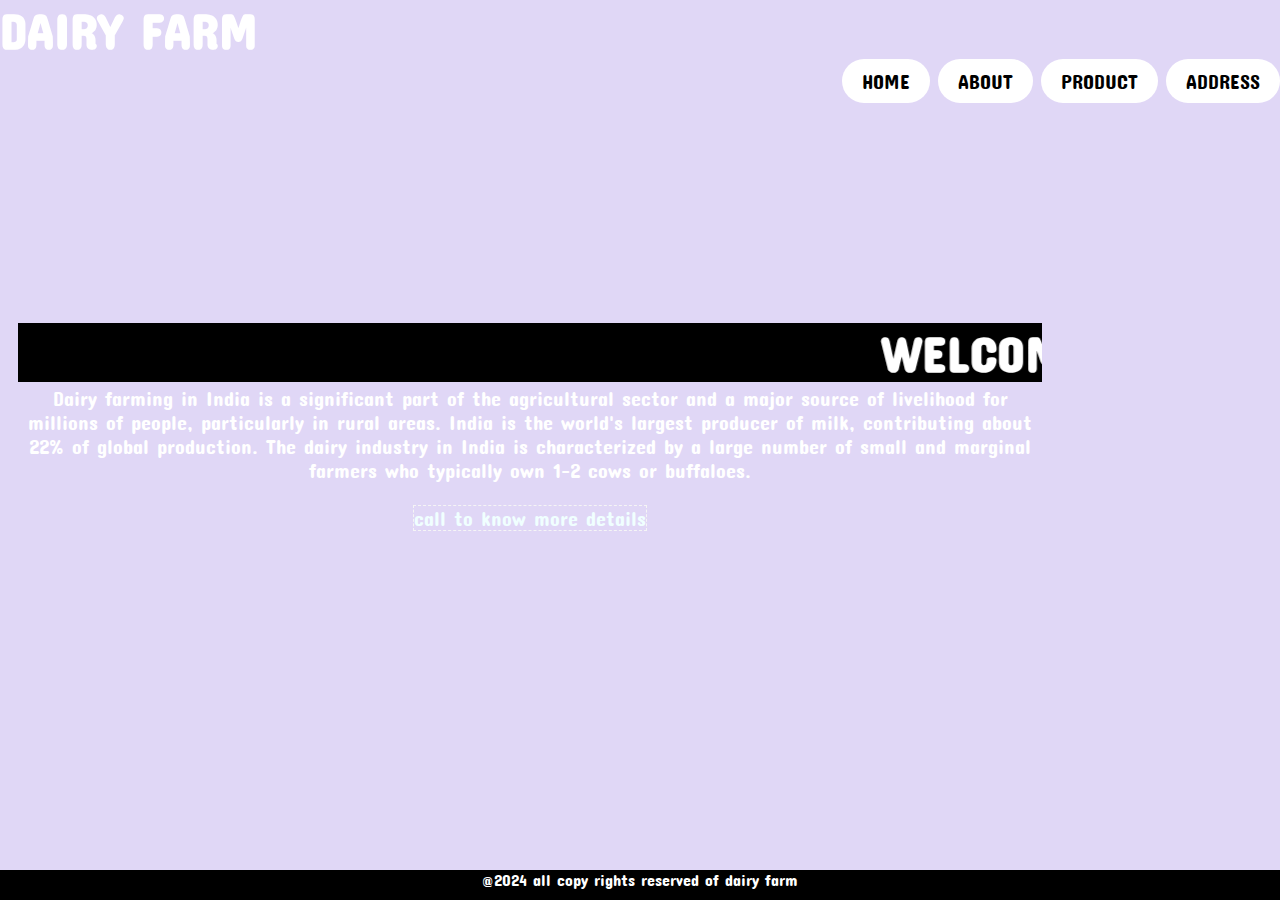
<file: DairyWebPage/index.html>
<!DOCTYPE html>
<html lang="en">
<head>
    <meta charset="UTF-8">
    <meta name="viewport" content="width=device-width, initial-scale=1.0">
    <title>Dairy Farm</title>
    <link rel="stylesheet" href="style.css">
    <link rel="preconnect" href="https://fonts.googleapis.com">
    <link rel="preconnect" href="https://fonts.gstatic.com" crossorigin>
    <link href="https://fonts.googleapis.com/css2?family=Concert+One&family=Poppins:ital,wght@0,100;0,200;0,300;0,400;0,500;0,600;0,700;0,800;0,900;1,100;1,200;1,300;1,400;1,500;1,600;1,700;1,800;1,900&display=swap" rel="stylesheet">
</head>
<body>
    <section>
        <nav class="image">
            <a href="index.html" class="logo">DAIRY FARM</a>
            <div class="nav-links">
                <ul>
                    <li><a href="index.html">HOME</a></li>
                    <li><a href="about.html">ABOUT</a></li>
                    <li><a href="product.html">PRODUCT</a></li>
                    <li><a href="address.html">ADDRESS</a></li>
                </ul>
            </div>
            <div class="text-box">
               <marquee direction="left" bgcolor="black" scrollamount="20s"><h1>WELCOME TO DAIRY FARM MANAGEMENT</h1></marquee>
                <p>Dairy farming in India is a significant part of the agricultural sector and a major source of livelihood for millions of people, particularly in rural areas. India is the world's largest producer of milk, contributing about 22% of global production. The dairy industry in India is characterized by a large number of small and marginal farmers who typically own 1-2 cows or buffaloes.</p><br>
                <a href="https://www.karnataka.com/industry/the-karnataka-milk-federation-kmf-nandini-milk-products/#:~:text=Website%3A%20www.kmfnandini.coop%20Phone%3A%20080%202609%206800,Toll%20Free%20Customer%20Care%3A%201800%20425%208030">
                    call to know more details</a>
            </div>
        </nav>
    </section>
    
    <section class="footer">
        <span>@2024 all copy rights reserved of dairy farm</span>
    </section>
</body>
</html>
</file>
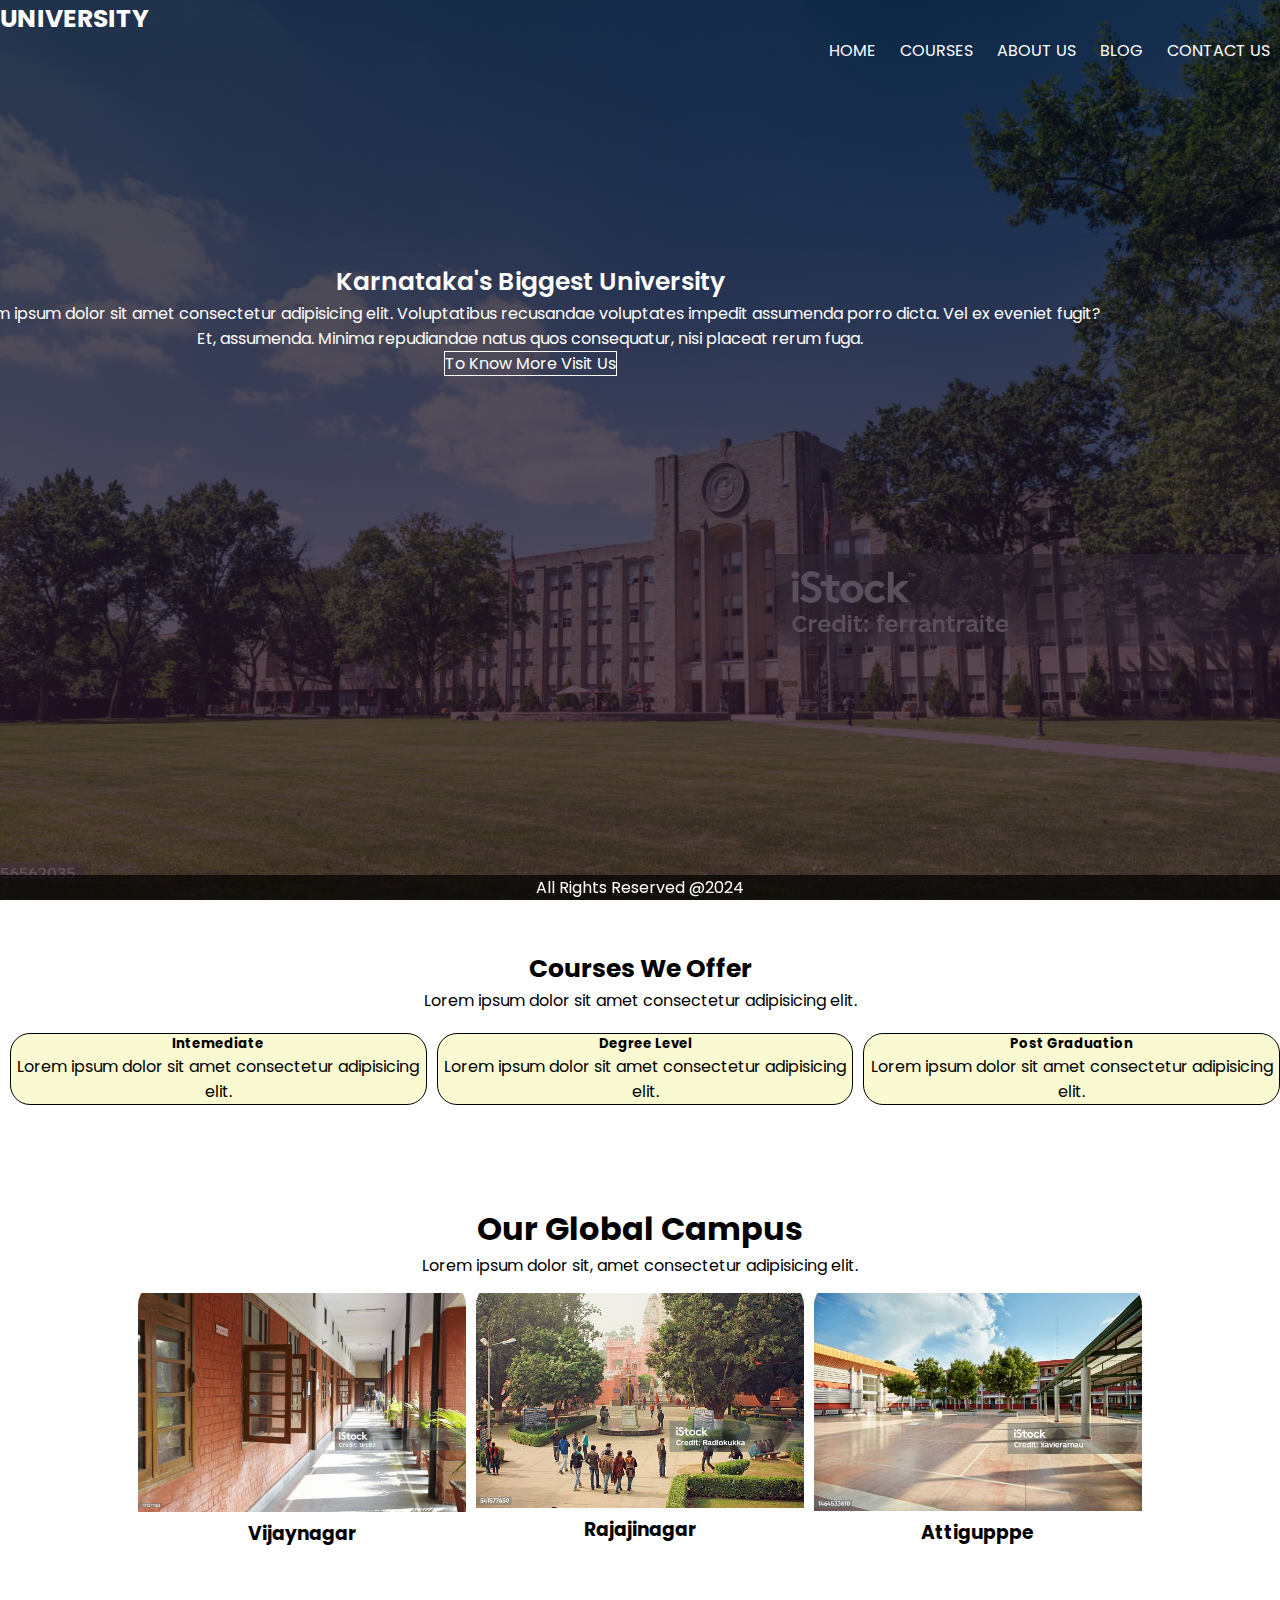
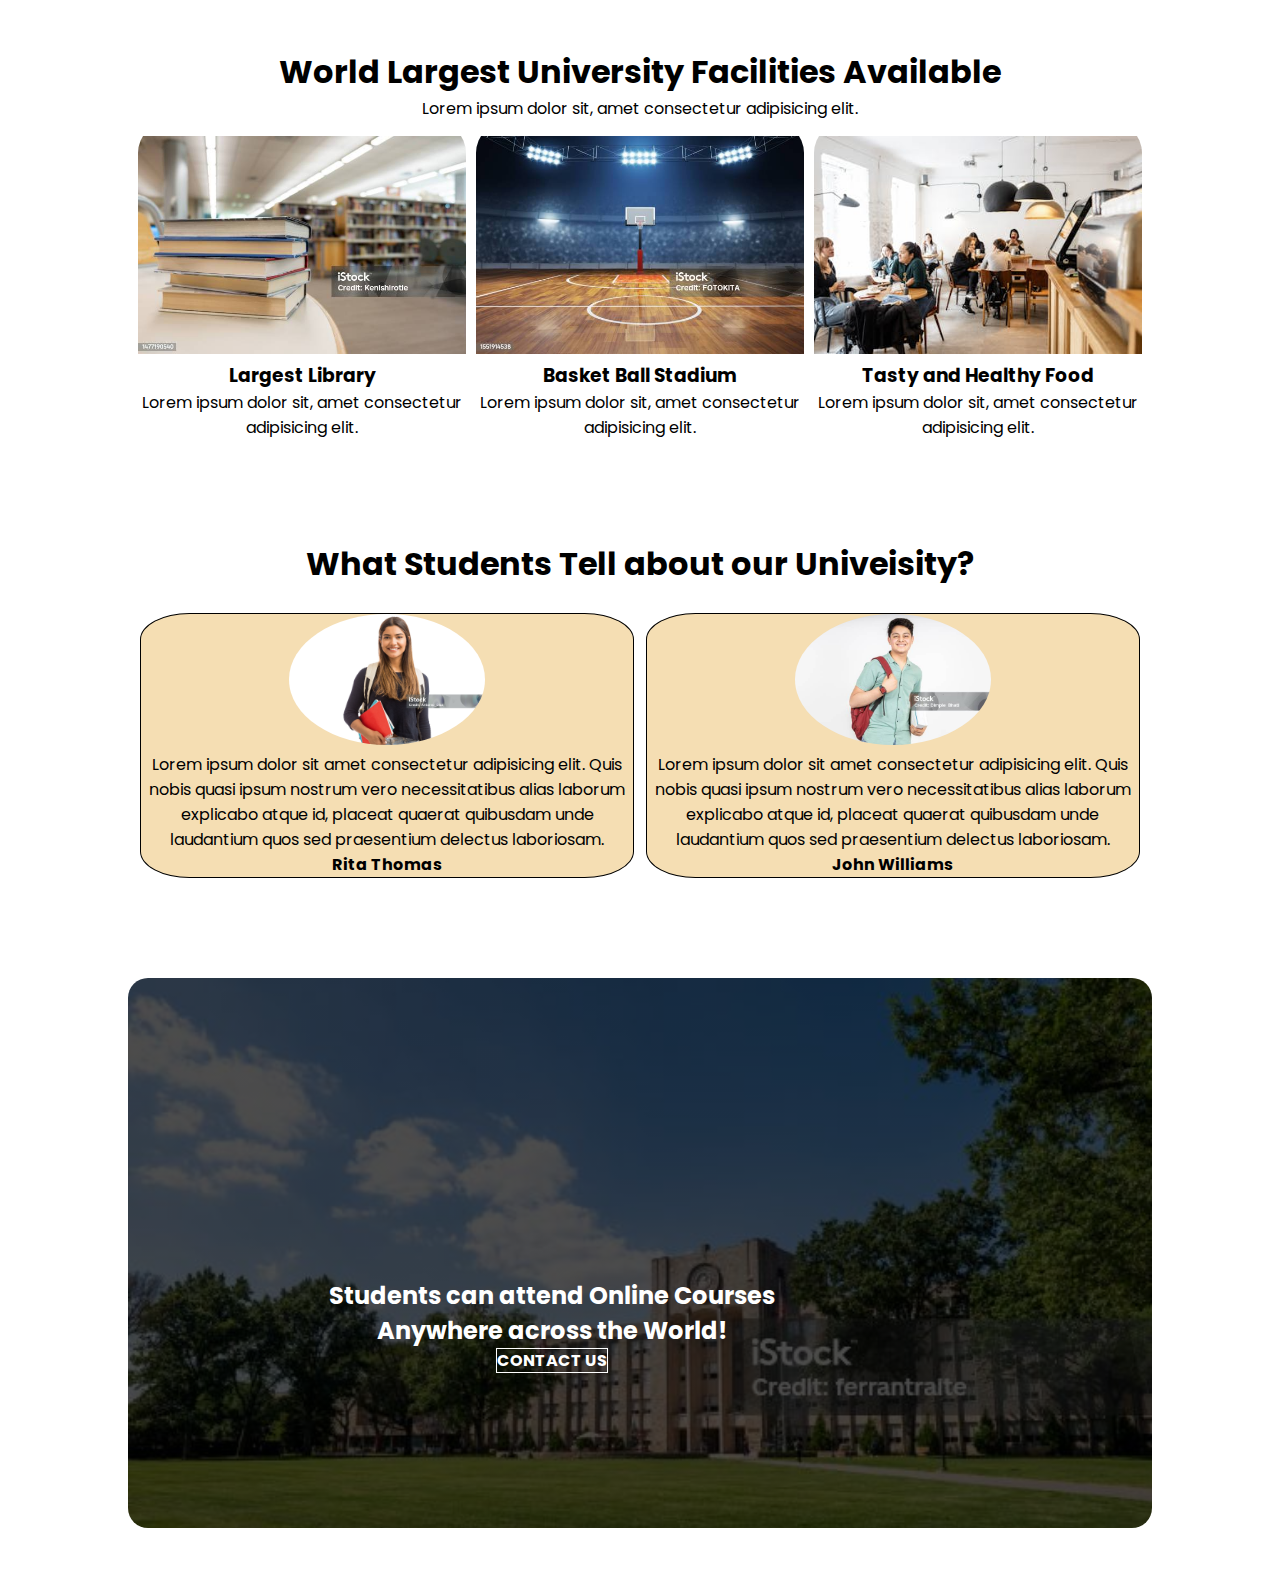
<file: FinalBangaloreUniversity/index.html>
<!DOCTYPE html>
<html lang="en">
<head>
    <meta charset="UTF-8">
    <meta name="viewport" content="width=device-width, initial-scale=1.0">
    <title>Bangalore University</title>
    <link rel="stylesheet" href="style.css">
    <link rel="preconnect" href="https://fonts.googleapis.com">
    <link rel="preconnect" href="https://fonts.gstatic.com" crossorigin>
    <link href="https://fonts.googleapis.com/css2?family=Playwrite+AR:wght@100..400&family=Poppins:ital,wght@0,100;0,200;0,300;0,400;0,500;0,600;0,700;0,800;0,900;1,100;1,200;1,300;1,400;1,500;1,600;1,700;1,800;1,900&display=swap"  rel="stylesheet">
</head>

<body>
    <section>
        <nav class="bg-banner">
                <a href="index.html" class="logo">UNIVERSITY</a>
            <div class="nav-links">
                <ul>
                    <li><a href="index.html">HOME</a></li>
                    <li><a href="courses.html">COURSES</a></li>
                    <li><a href="about.html">ABOUT US</a></li>
                    <li><a href="blog.html">BLOG</a></li>
                    <li><a href="contact.html">CONTACT US</a></li>
                </ul>
            </div>
            <div class="text-box">
                <h1>Karnataka's Biggest University</h1>
                <p>Lorem ipsum dolor sit amet consectetur adipisicing elit. Voluptatibus recusandae voluptates impedit
                    assumenda porro dicta. Vel ex eveniet fugit? Et, assumenda. Minima repudiandae natus quos
                    consequatur, nisi placeat rerum fuga.</p>
                <a href="#">To Know More Visit Us</a>
            </div>
        </nav>

    </section>
    <!-- ----- Course Section ----- -->
    <section>
        <h3 style="font-size: 25px;text-align: center;padding-top: 50px;">Courses We Offer</h3>
        <p style="text-align: center;">Lorem ipsum dolor sit amet consectetur adipisicing elit. </p>

        <div class="row">
            <div class="course-col">
                <h5>Intemediate</h5>
                <p>Lorem ipsum dolor sit amet consectetur adipisicing elit. </p>
            </div>
            <div class="course-col">
                <h5>Degree Level</h5>
                <p>Lorem ipsum dolor sit amet consectetur adipisicing elit. </p>
            </div>
            <div class="course-col">
                <h5>Post Graduation</h5>
                <p>Lorem ipsum dolor sit amet consectetur adipisicing elit. </p>
            </div>
        </div>
    </section>

    <!-- ----- Campus Section ----- -->
     <section class="campus">
        <h1>Our Global Campus</h1>
        <p>Lorem ipsum dolor sit, amet consectetur adipisicing elit. </p>
        <div class="row">
            <div class="campus-col">
                <img src="./images/campus1.jpg">
                <div class="layer">
                    <h3>Vijaynagar</h3>
                </div>
            </div>
            <div class="campus-col">
                <img src="./images/campus2.jpg">
                <div class="layer">
                    <h3>Rajajinagar</h3>
                </div>
            </div>
            <div class="campus-col">
                <img src="./images/campus3.jpg">
                <div class="layer">
                    <h3>Attigupppe</h3>
                </div>
            </div>
        </div>
     </section>

     <!-- ----- Facilities Section ----- -->
      <section class="facilities">
        <h1>World Largest University Facilities Available</h1>
        <p>Lorem ipsum dolor sit, amet consectetur adipisicing elit. </p>
        <div class="row">
            <div class="facilities-col">
                <img src="./images/faci1.jpg">
                <h3>Largest Library</h3>
                <p>Lorem ipsum dolor sit, amet consectetur adipisicing elit. </p>
            </div>
            <div class="facilities-col">
                <img src="./images/faci2.jpg">
                <h3>Basket Ball Stadium</h3>
                <p>Lorem ipsum dolor sit, amet consectetur adipisicing elit. </p>
            </div>
            <div class="facilities-col">
                <img src="./images/faci3.jpeg">
                <h3>Tasty and Healthy Food</h3>
                <p>Lorem ipsum dolor sit, amet consectetur adipisicing elit. </p>
            </div>
        </div>
      </section>

      <!-- ----- testimonials Section ----- -->
       <section class="testimonials">
            <h1>What Students Tell about our Univeisity? </h1>
            <div class="row">
                <div class="testimonials-col">
                    <img src="./images/stud1.jpg">
                    <p>Lorem ipsum dolor sit amet consectetur adipisicing elit. Quis nobis quasi ipsum nostrum vero necessitatibus alias laborum explicabo atque id, placeat quaerat quibusdam unde laudantium quos sed praesentium delectus laboriosam.</p>
                    <h4>Rita Thomas</h4>
                </div>
                <div class="testimonials-col">
                    <img src="./images/stud2.jpg">
                    <p>Lorem ipsum dolor sit amet consectetur adipisicing elit. Quis nobis quasi ipsum nostrum vero necessitatibus alias laborum explicabo atque id, placeat quaerat quibusdam unde laudantium quos sed praesentium delectus laboriosam.</p>
                    <h4>John Williams</h4>
                </div>
            </div>
       </section>

       <!-- ----- Call to information  Section ----- -->
        <section class="callinfo" style="margin-bottom: 50px;">
            <div class="content">
                <h2>Students can attend Online Courses <br/> Anywhere across the World!</h2>
                <a href="">CONTACT US</a>
            </div>
        </section>

        <!-- ---------- Footer Section ---- -->
         <section class="footer">
            <span>All Rights Reserved @2024</span>
         </section>
</body>

</html>
</file>
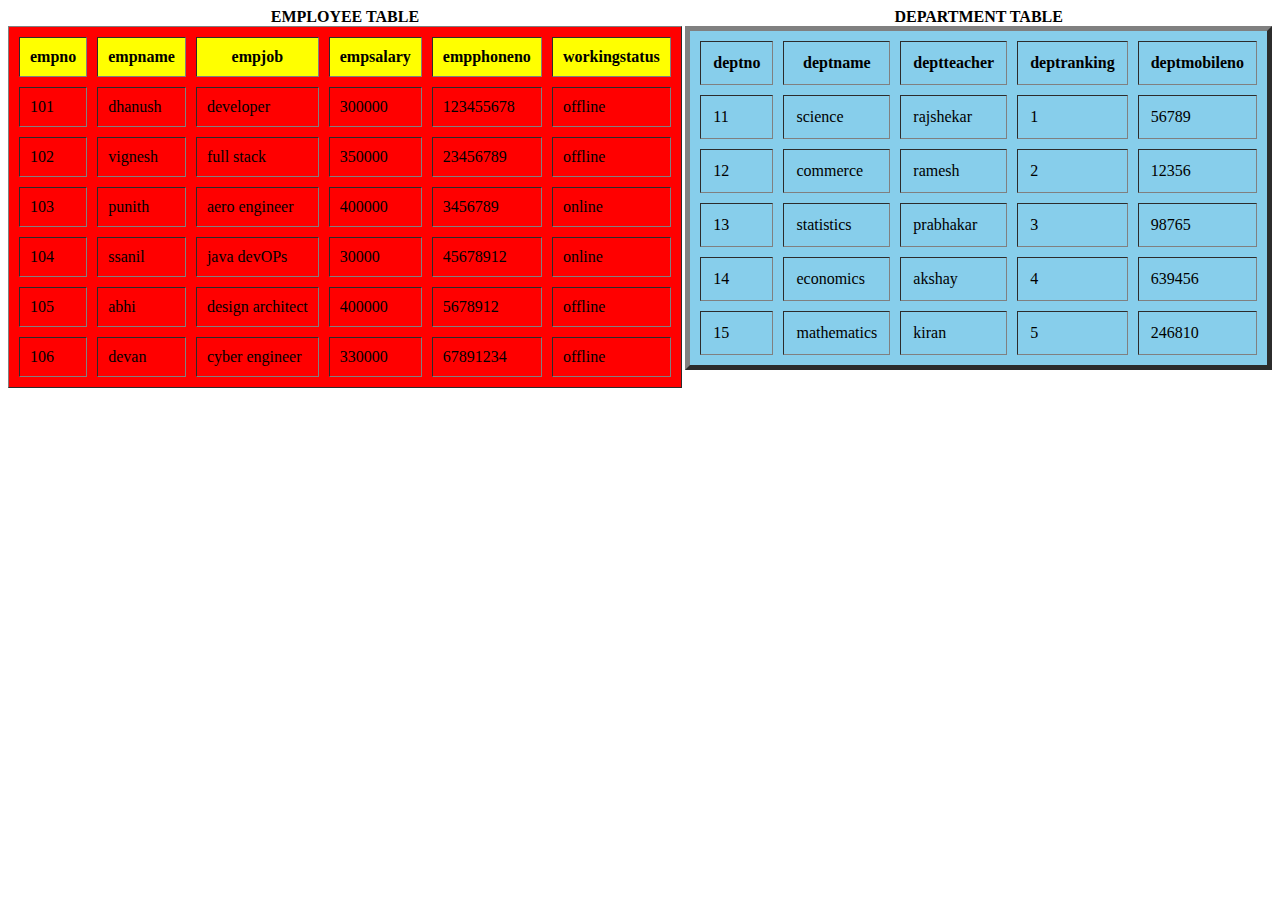
<file: Basics/emp.html>
<!DOCTYPE html>
<html lang="en">
<head>
    <meta charset="UTF-8">
    <meta name="viewport" content="width=device-width, initial-scale=1.0">
    <title>EMPLOYEE TABLE</title>
</head>
<body>
    <table border="1" align="left" bgcolor="red" cellspacing="10" cellpadding="10">
        <caption ><b>EMPLOYEE TABLE</b></caption>
        <tr bgcolor="yellow">
            <th>empno
            <th>empname
            <th>empjob
            <th>empsalary
            <th>empphoneno
            <th>workingstatus
        </tr>
        <tr>
            <td>101
            <td>dhanush
            <td>developer
            <td>300000
            <td>123455678
            <td>offline
        </tr>
        <tr>
            <td>102
            <td>vignesh
            <td>full stack
            <td>350000
            <td>23456789
            <td>offline
        </tr>
        <tr>
            <td>103
            <td>punith
            <td>aero engineer
            <td>400000
            <td>3456789
            <td>online
        </tr>
        <tr>
            <td>104
            <td>ssanil
            <td>java devOPs
            <td>30000
            <td>45678912
            <td>online
        </tr>
        <tr>
            <td>105
            <td>abhi
            <td>design architect
            <td>400000
            <td>5678912
            <td>offline
        </tr>
        <tr>
            <td>106
            <td>devan
            <td>cyber engineer
            <td>330000
            <td>67891234
            <td>offline
        </tr>
    </table> 
    
    

    <table border="5" align="right" bgcolor="skyblue" cellpadding="12" cellspacing="10">
        <caption><b>DEPARTMENT TABLE</b></caption>
        <tr>
            <th>deptno
            <th>deptname
            <th>deptteacher
            <th>deptranking
            <th>deptmobileno
        </tr>
        <tr>
            <td>11
            <td>science
            <td>rajshekar
            <td>1
            <td>56789
        </tr>
        <tr>
            <td>12
            <td>commerce
            <td>ramesh
            <td>2
            <td>12356
        </tr>
        <tr>
            <td>13
            <td>statistics
            <td>prabhakar
            <td>3
            <td>98765
        </tr>
        <tr>
            <td>14
            <td>economics
            <td>akshay
            <td>4
            <td>639456
        </tr>
        <tr>
            <td>15
            <td>mathematics
            <td>kiran
            <td>5
            <td>246810
        </tr>
    </table>
</body>
</html>
</file>
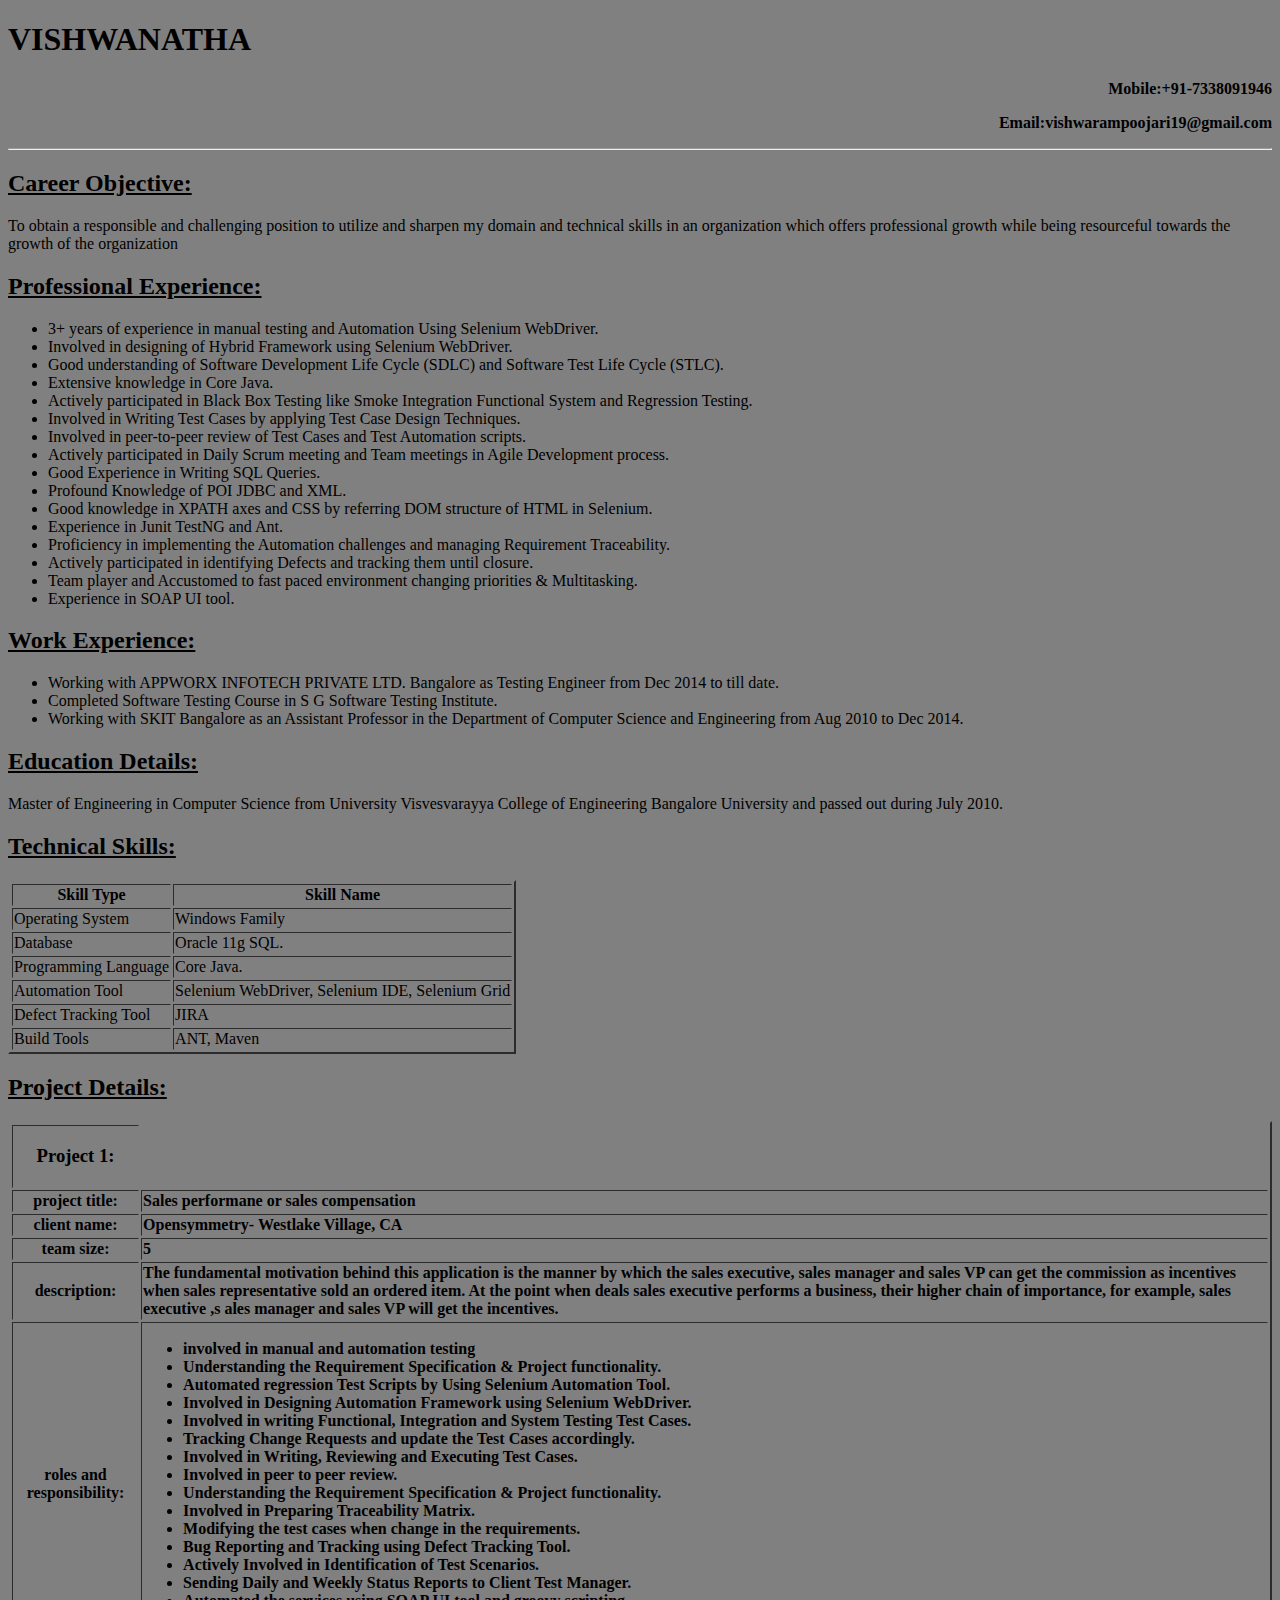
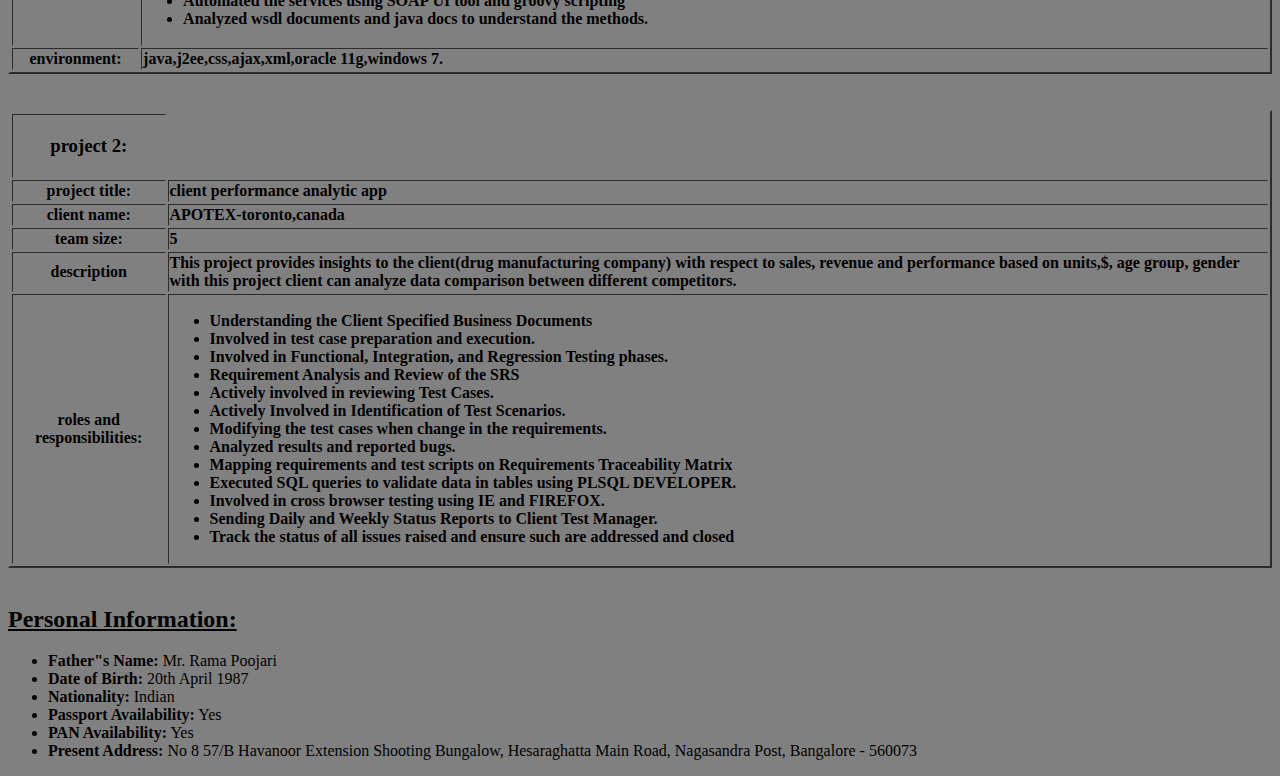
<file: Basics/resume1.html>
<!DOCTYPE html>
<html lang="en">
<head>
    <meta charset="UTF-8">
    <meta name="viewport" content="width=device-width, initial-scale=1.0">
    <title>Vishwanatha Resume</title>
</head>
<body bgcolor="grey">
    <h1>VISHWANATHA</h1>
    <p align="right"><b>Mobile:+91-7338091946</b></p>
    <p align="right"><b>Email:vishwarampoojari19@gmail.com</b></p>
    <hr>
    
    <h2><u>Career Objective:</u></h2>
    <p>To obtain a responsible and challenging position to utilize and sharpen my domain and technical skills in an organization which offers professional growth while being resourceful towards the growth of the organization</p>

    <h2><u>Professional Experience:</u></h2>
    <ul>
        <li>3+ years of experience in manual testing and Automation Using Selenium WebDriver.</li>
        <li>Involved in designing of Hybrid Framework using Selenium WebDriver.</li>
        <li>Good understanding of Software Development Life Cycle (SDLC) and Software Test Life Cycle (STLC).</li>
        <li>Extensive knowledge in Core Java.</li>
        <li>Actively participated in Black Box Testing like Smoke Integration Functional System and Regression Testing.</li>
        <li>Involved in Writing Test Cases by applying Test Case Design Techniques.</li>
        <li>Involved in peer-to-peer review of Test Cases and Test Automation scripts.</li>
        <li>Actively participated in Daily Scrum meeting and Team meetings in Agile Development process.</li>
        <li>Good Experience in Writing SQL Queries.</li>
        <li>Profound Knowledge of POI JDBC and XML.</li>
        <li>Good knowledge in XPATH axes and CSS by referring DOM structure of HTML in Selenium.</li>
        <li>Experience in Junit TestNG and Ant.</li>
        <li>Proficiency in implementing the Automation challenges and managing Requirement Traceability.</li>
        <li>Actively participated in identifying Defects and tracking them until closure.</li>
        <li>Team player and Accustomed to fast paced environment changing priorities & Multitasking.</li>
        <li>Experience in SOAP UI tool.</li>
    </ul>

    <h2><u>Work Experience:</u></h2>
    <ul>
        <li>Working with APPWORX INFOTECH PRIVATE LTD. Bangalore as Testing Engineer from Dec 2014 to till date.</li>
        <li>Completed Software Testing Course in S G Software Testing Institute.</li>
        <li>Working with SKIT Bangalore as an Assistant Professor in the Department of Computer Science and Engineering from Aug 2010 to Dec 2014.</li>
    </ul>

    <h2><u>Education Details:</u></h2>
    <p>Master of Engineering in Computer Science from University Visvesvarayya College of Engineering Bangalore University and passed out during July 2010.</p>

    <h2><u>Technical Skills:</u></h2>
    <table border="2">
        <tr>
            <th>Skill Type</th>
            <th>Skill Name</th>
        </tr>
        <tr>
            <td>Operating System</td>
            <td>Windows Family</td>
        </tr>
        <tr>
            <td>Database</td>
            <td>Oracle 11g SQL.</td>
        </tr>
        <tr>
            <td>Programming Language</td>
            <td>Core Java.</td>
        </tr>
        <tr>
            <td>Automation Tool</td>
            <td>Selenium WebDriver, Selenium IDE, Selenium Grid</td>
        </tr>
        <tr>
            <td>Defect Tracking Tool</td>
            <td>JIRA</td>
        </tr>
        <tr>
            <td>Build Tools</td>
            <td>ANT, Maven</td>
        </tr>
    </table>

    <h2><u>Project Details:</u></h2>
    <table border="2">
        <tr>
            <th><h3>Project 1:</h3></th>
        </tr>
        <tr>
            <th><b>project title:</b></th>
            <th align="left">Sales performane or sales compensation</th>
        </tr>
        <tr>
            <th><b>client name:</b></th>
            <th align="left">Opensymmetry- Westlake Village, CA</th>
        </tr>
        <tr>
            <th><b>team size:</b></th>
            <th align="left">5</th>
        </tr>
        <tr>
            <th><b>description:</b></th>
            <th align="left">The fundamental motivation behind this application is the manner by which the sales executive, sales manager and sales VP can get the commission as incentives when sales representative sold an ordered item. At the point when deals sales executive performs a business, their higher chain of importance, for example, sales executive ,s ales manager and sales VP will get the incentives.</th>
        </tr>
        <tr>
            <th><b>roles and responsibility:</b></th>
            <th><ul align="left">
               <li>involved in manual and automation testing</li>
               <li>Understanding the Requirement Specification & Project functionality.</li>
                <li>Automated regression Test Scripts by Using Selenium Automation Tool.</li>
                <li>Involved in Designing Automation Framework using Selenium WebDriver.</li>
                <li>Involved in writing Functional, Integration and System Testing Test Cases.</li>
                <li>Tracking Change Requests and update the Test Cases accordingly.</li>
                <li>Involved in Writing, Reviewing and Executing Test Cases.</li>
                <li>Involved in peer to peer review.</li>
                <li>Understanding the Requirement Specification & Project functionality.</li>
                <li>Involved in Preparing Traceability Matrix.</li>
                <li>Modifying the test cases when change in the requirements.</li>
                <li>Bug Reporting and Tracking using Defect Tracking Tool.</li>
                <li>Actively Involved in Identification of Test Scenarios.</li>
                <li>Sending Daily and Weekly Status Reports to Client Test Manager.</li>
                <li>Automated the services using SOAP UI tool and groovy scripting</li>
                <li>Analyzed wsdl documents and java docs to understand the methods.</li>
            </ul></th>
        </tr>
        <tr>
            <th><b>environment:</b></th>
            <th align="left">java,j2ee,css,ajax,xml,oracle 11g,windows 7.</th>
        </tr>
    </table>
    <br>
    <br>
    <table border="2">
        <tr>
            <th><h3>project 2:</h3></th>
        </tr>
         <tr>
            <th><strong>project title:</strong></th>
            <th align="left">client performance analytic app</th>
         </tr>
         <tr>
            <th><strong>client name:</strong></th>
            <th align="left">APOTEX-toronto,canada</th>
         </tr>
         <tr>
            <th><strong>team size:</strong></th>
            <th align="left">5</th>
         </tr>
         <tr>
            <th><strong>description</strong></th>
            <th align="left">This project provides insights to the client(drug manufacturing company) with respect to sales, revenue and performance based on units,$, age group, gender with this project client can analyze data comparison between different competitors.</th>
         </tr>
         <tr>
            <th><strong>roles and responsibilities:</strong></th>
            <th align="left"><ul>
                <li>Understanding the Client Specified Business Documents</li>
                <li>Involved in test case preparation and execution.</li>
                <li>Involved in Functional, Integration, and Regression Testing phases.</li>
                <li>Requirement Analysis and Review of the SRS</li>
                <li>Actively involved in reviewing Test Cases.</li>
                <li>Actively Involved in Identification of Test Scenarios.</li>
                <li> Modifying the test cases when change in the requirements.</li>
                <li>Analyzed results and reported bugs.</li>
                <li>Mapping requirements and test scripts on Requirements Traceability Matrix</li>
                <li>Executed SQL queries to validate data in tables using PLSQL DEVELOPER.</li>
                <li>Involved in cross browser testing using IE and FIREFOX.</li>
                <li>Sending Daily and Weekly Status Reports to Client Test Manager.</li>
                <li>Track the status of all issues raised and ensure such are addressed and closed</li>
            </ul></th>
         </tr>
    </table>
    <br>
    <h2><u>Personal Information:</u></h2>
    <ul>
        <li><strong>Father"s Name:</strong> Mr. Rama Poojari</li>
        <li><strong>Date of Birth:</strong> 20th April 1987</li>
        <li><strong>Nationality:</strong> Indian</li>
        <li><strong>Passport Availability:</strong> Yes</li>
        <li><strong>PAN Availability:</strong> Yes</li>
        <li><strong>Present Address:</strong> No 8 57/B Havanoor Extension Shooting Bungalow, Hesaraghatta Main Road, Nagasandra Post, Bangalore - 560073</li>
    </ul>
</body>
</html>
</file>
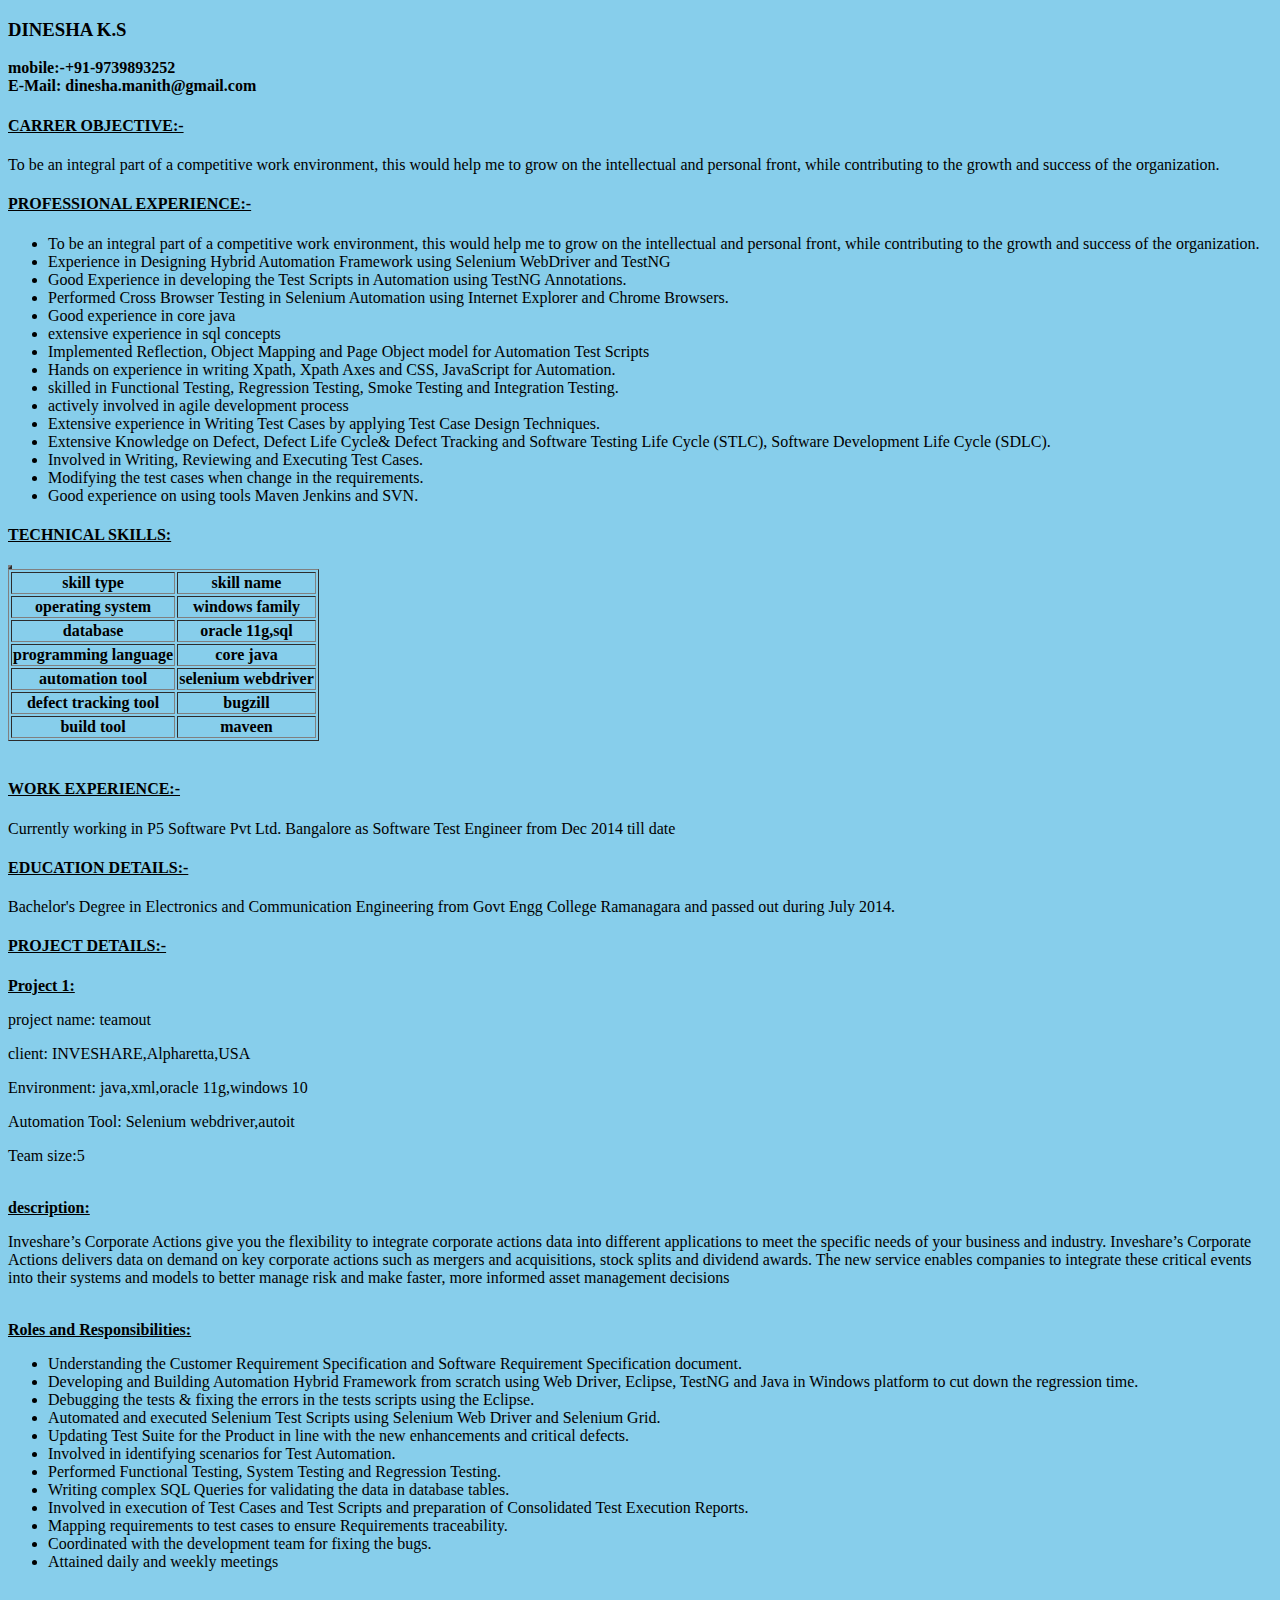
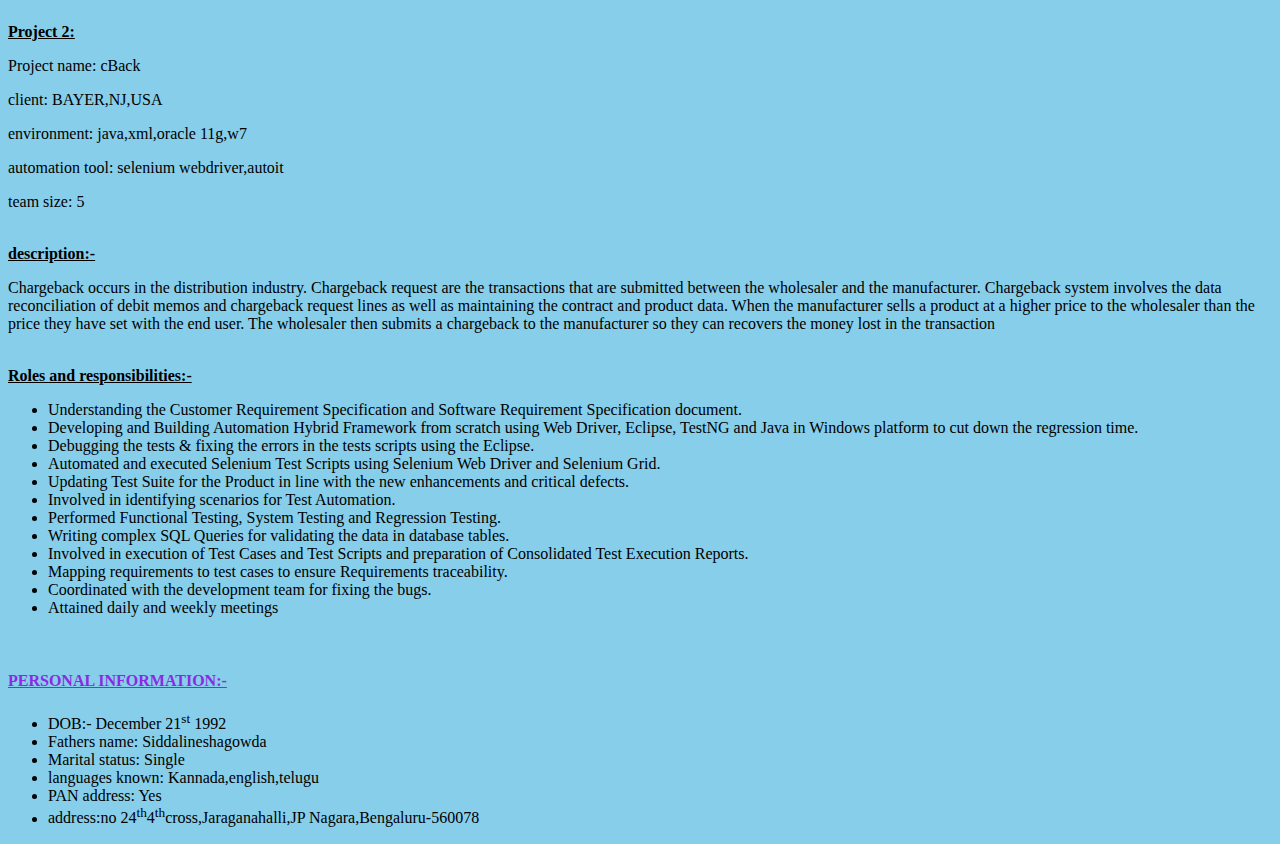
<file: Basics/resume2.html>
<!DOCTYPE html>
<html lang="en">
<head>
    <meta charset="UTF-8">
    <meta name="viewport" content="width=device-width, initial-scale=1.0">
    <title>DINESHA K.S</title>
</head>
<body bgcolor="skyblue">
    <table border="2">
    <h3>DINESHA K.S</h3>
    <b>mobile:-+91-9739893252</b><br>
    <b>E-Mail: dinesha.manith@gmail.com</b>
    <br>
    <h4><u>CARRER OBJECTIVE:-</u></h4>
    <p>To be an integral part of a competitive work environment, this would help me to grow on the intellectual and personal front, while contributing to the growth and success of the organization.</p>
    
    <h4><u>PROFESSIONAL EXPERIENCE:-</u></h4>
    <ul>
        <li>To be an integral part of a competitive work environment, this would help me to grow on the intellectual and personal front, while contributing to the growth and success of the organization.</li>
        <li>Experience in Designing Hybrid Automation Framework using Selenium WebDriver and TestNG</li>
        <li>Good Experience in developing the Test Scripts in Automation using TestNG Annotations.</li>
        <li>Performed Cross Browser Testing in Selenium Automation using Internet Explorer and Chrome Browsers.</li>
        <li>Good experience in core java</li>
        <li>extensive experience in sql concepts</li>
        <li>Implemented Reflection, Object Mapping and Page Object model for Automation Test Scripts</li>
        <li>Hands on experience in writing Xpath, Xpath Axes and CSS, JavaScript for Automation.</li>
        <li>skilled in Functional Testing, Regression Testing, Smoke Testing and Integration Testing.</li>
        <li>actively involved in agile development process</li>
        <li>Extensive experience in Writing Test Cases by applying Test Case Design Techniques.</li>
        <li>Extensive Knowledge on Defect, Defect Life Cycle& Defect Tracking and Software Testing Life Cycle (STLC), Software Development Life Cycle (SDLC).</li>
        <li>Involved in Writing, Reviewing and Executing Test Cases.</li>
        <li>Modifying the test cases when change in the requirements.</li>
        <li>Good experience on using tools Maven  Jenkins and SVN.</li>
    </ul>

    <h4><u>TECHNICAL SKILLS:</u></h4>
    <table border="1">
        <tr>
            <th><b>skill type</b></th>
            <th><b>skill name</b></th>
        </tr>
        <tr>
            <th>operating system</th>
            <th>windows family</th>
        </tr>
        <tr>
            <th>database</th>
            <th>oracle 11g,sql</th>
        </tr>
        <tr>
            <th>programming language</th>
            <th>core java</th>
        </tr>
        <tr>
            <th>automation tool</th>
            <th>selenium webdriver</th>
        </tr>
        <tr>
            <th>defect tracking tool</th>
            <th>bugzill</th>
        </tr>
        <tr>
            <th>build tool</th>
            <th>maveen</th>
        </tr>
    </table>
    <br>

    <h4><u>WORK EXPERIENCE:-</u></h4>
    <p>Currently working in P5 Software Pvt  Ltd. Bangalore as Software Test Engineer from Dec 2014 till date</p>

    <h4><u>EDUCATION DETAILS:-</u></h4>
    <p>Bachelor's Degree in Electronics and Communication Engineering from Govt Engg College Ramanagara and passed out during July 2014.</p>
    
    <h4><u>PROJECT DETAILS:-</u></h4>
    <p><b><u>Project 1:</u></b></p>
    <p>project name:                    teamout</p>
    <p>client:                          INVESHARE,Alpharetta,USA</p>
    <p>Environment:                      java,xml,oracle 11g,windows 10</p>
    <p>Automation Tool:                  Selenium webdriver,autoit</p>
    <p>Team size:5</p>
    <br>

    <b><u>description:</u></b>
    <p>Inveshare’s Corporate Actions give you the flexibility to integrate corporate actions data into different applications to meet the specific needs of your business and industry. Inveshare’s Corporate Actions delivers data on demand on key corporate actions such as mergers and acquisitions, stock splits and dividend awards. The new service enables companies to integrate these critical events into their systems and models to better manage risk and make faster, more informed asset management decisions</p>
    <br>

    <b><u>Roles and Responsibilities:</u></b>
    <ul>
        <li>Understanding the Customer Requirement Specification and Software Requirement Specification document.</li>
        <li>Developing and Building Automation Hybrid Framework from scratch using Web Driver, Eclipse, TestNG and Java in Windows platform to cut down the regression time.</li>
        <li>Debugging the tests & fixing the errors in the tests scripts using the Eclipse.</li>
        <li>Automated and executed Selenium Test Scripts using Selenium Web Driver and Selenium Grid.</li>
        <li>Updating Test Suite for the Product in line with the new enhancements and critical defects.</li>
        <li>Involved in identifying scenarios for Test Automation.</li>
        <li>Performed Functional Testing, System Testing and Regression Testing.</li>
        <li>Writing complex SQL Queries for validating the data in database tables.</li>
        <li>Involved in execution of Test Cases and Test Scripts and preparation of Consolidated Test Execution Reports.</li>
        <li>Mapping requirements to test cases to ensure Requirements traceability.</li>
        <li>Coordinated with the development team for fixing the bugs.</li>
        <li>Attained daily and weekly meetings</li>
    </ul>
    <br>
    <br>

    <b><u>Project 2:</u></b>
    <p>Project name:            cBack</p>
    <p>client:           BAYER,NJ,USA</p>
    <p>environment:        java,xml,oracle 11g,w7</p>
    <p>automation tool:        selenium webdriver,autoit</p>
    <p>team size:        5</p>
    <br>
    <b><u>description:-</u></b>
    <p>Chargeback occurs in the distribution industry. Chargeback request are the transactions that are submitted between the wholesaler and the manufacturer. Chargeback system involves the data reconciliation of debit memos and chargeback request lines as well as maintaining the contract and product data. When the manufacturer sells a product at a higher price to the wholesaler than the price they have set with the end user. The wholesaler then submits a chargeback to the manufacturer so they can recovers the money lost in the transaction</p>
    <br>
    <b><u>Roles and responsibilities:-</u></b>
    <ul>
        <li>Understanding the Customer Requirement Specification and Software Requirement Specification document.</li>
        <li>Developing and Building Automation Hybrid Framework from scratch using Web Driver, Eclipse, TestNG and Java in Windows platform to cut down the regression time.</li>
        <li>Debugging the tests & fixing the errors in the tests scripts using the Eclipse.</li>
        <li>Automated and executed Selenium Test Scripts using Selenium Web Driver and Selenium Grid.</li>
        <li>Updating Test Suite for the Product in line with the new enhancements and critical defects.</li>
        <li>Involved in identifying scenarios for Test Automation.</li>
        <li>Performed Functional Testing, System Testing and Regression Testing.</li>
        <li>Writing complex SQL Queries for validating the data in database tables.</li>
        <li>Involved in execution of Test Cases and Test Scripts and preparation of Consolidated Test Execution Reports.</li>
        <li>Mapping requirements to test cases to ensure Requirements traceability.</li>
        <li>Coordinated with the development team for fixing the bugs.</li>
        <li>Attained daily and weekly meetings</li>
    </ul>
    <br>

    <h4 style="color: blueviolet;"><u>PERSONAL INFORMATION:-</u></h4>
    <ul>
        <li>DOB:- December 21<sup>st</sup> 1992</li>
        <li>Fathers name: Siddalineshagowda</li>
        <li>Marital status: Single</li>
        <li>languages known: Kannada,english,telugu</li>
        <li>PAN address: Yes</li>
        <li>address:no 24<sup>th</sup>4<sup>th</sup>cross,Jaraganahalli,JP Nagara,Bengaluru-560078</li>
    </ul>
    </table>
</body>
</html>
</file>
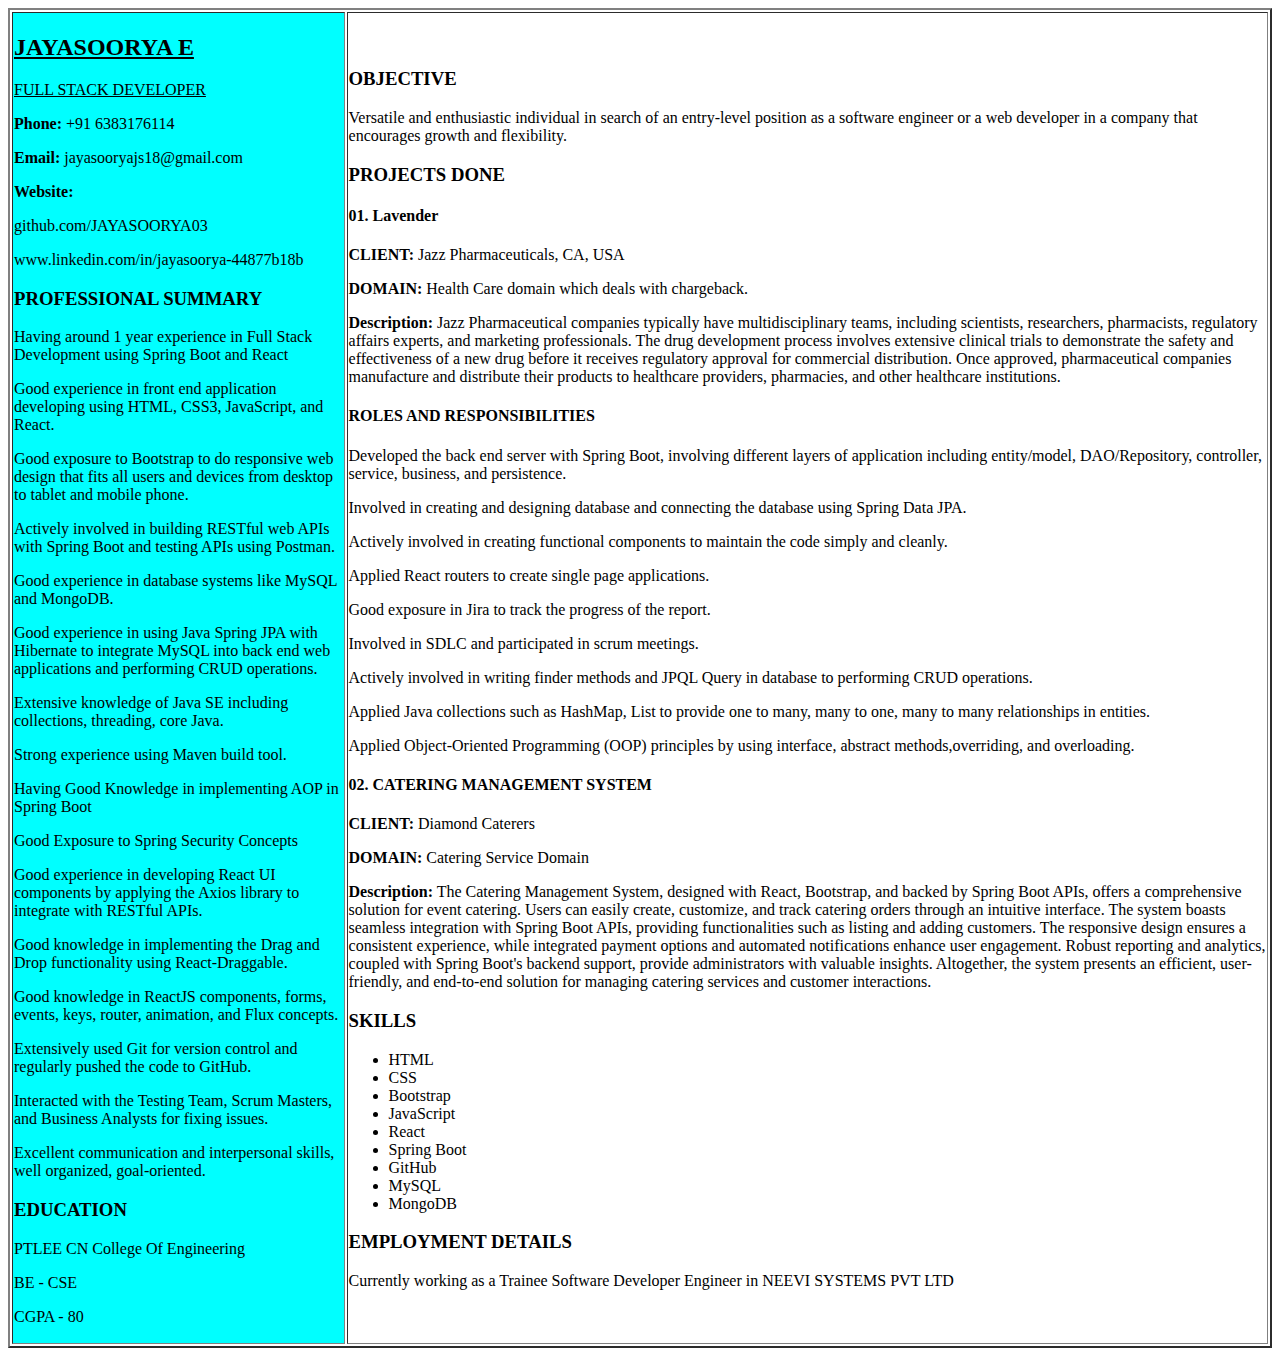
<file: Basics/resume3.html>
<!DOCTYPE html>
<html lang="en">
<head>
    <meta charset="UTF-8">
    <meta name="viewport" content="width=device-width, initial-scale=1.0">
    <title>Document</title>
</body>
</html>
<body>
    <table border="2">
        <tr aria-colspan="2">
            <td bgcolor="aqua">
                <h2><u>JAYASOORYA E</u></h2>
                <p><u>FULL STACK DEVELOPER</u></p>
                <p><b>Phone:</b> +91 6383176114</p>
                <p><b>Email:</b> jayasooryajs18@gmail.com</p>
                <p><b>Website:</b></p>
                <p>github.com/JAYASOORYA03</p>
                <p>www.linkedin.com/in/jayasoorya-44877b18b
                </p>
                <h3>PROFESSIONAL SUMMARY</h3>
                <p>Having around 1 year experience in Full Stack Development using Spring Boot and React</p>
                <p>Good experience in front end application developing using HTML, CSS3, JavaScript, and React.</p>
                <p>Good exposure to Bootstrap to do responsive web design that fits all users and devices from desktop to tablet and mobile phone.</p>
                <p>Actively involved in building RESTful web APIs with Spring Boot and testing APIs using Postman.</p>
                <p>Good experience in database systems like MySQL and MongoDB.</p>
                <p>Good experience in using Java Spring JPA with Hibernate to integrate MySQL into back end web applications and performing CRUD operations.</p>
                <p>Extensive knowledge of Java SE including collections, threading, core Java.</p>
                <p>Strong experience using Maven build tool.</p>
                <p>Having Good Knowledge in implementing AOP in Spring Boot</p>
                <p>Good Exposure to Spring Security Concepts</p>
                <p>Good experience in developing React UI components by applying the Axios library to integrate with RESTful APIs.</p>
                <p>Good knowledge in implementing the Drag and Drop functionality using React-Draggable.</p>
                <p>Good knowledge in ReactJS components, forms, events, keys, router, animation, and Flux concepts.</p>
                <p>Extensively used Git for version control and regularly pushed the code to GitHub.</p>
                <p>Interacted with the Testing Team, Scrum Masters, and Business Analysts for fixing issues.</p>
                <p>Excellent communication and interpersonal skills, well organized, goal-oriented.</p>

                <h3>EDUCATION</h3>
                <p>PTLEE CN College Of Engineering</p>
                <p>BE - CSE</p>
                <p>CGPA - 80</p>
            </td>
            <td>
                <h3>OBJECTIVE</h3>
                <p>Versatile and enthusiastic individual in search of an entry-level position as a software engineer or a web developer in a company that encourages growth and flexibility.</p>
                <h3>PROJECTS DONE</h3>
                <h4>01. Lavender</h4>
                <p><b>CLIENT:</b> Jazz Pharmaceuticals, CA, USA</p>
                <p><b>DOMAIN:</b> Health Care domain which deals with chargeback.</p>
                <p><b>Description:</b> Jazz Pharmaceutical companies typically have multidisciplinary teams, including
                    scientists, researchers, pharmacists, regulatory affairs experts, and marketing professionals. The
                    drug development process involves extensive clinical trials to demonstrate the safety and
                    effectiveness of a new drug before it receives regulatory approval for commercial distribution. Once
                    approved, pharmaceutical companies manufacture and distribute their products to healthcare
                    providers, pharmacies, and other healthcare institutions.</p>

                <h4>ROLES AND RESPONSIBILITIES</h4>
                <p>Developed the back end server with Spring Boot, involving different layers of application including entity/model, DAO/Repository, controller, service, business, and persistence.</p>
                <p>Involved in creating and designing database and connecting the database using Spring Data JPA.</p>
                <p>Actively involved in creating functional components to maintain the code simply and cleanly.</p>
                <p>Applied React routers to create single page applications.</p>
                <p>Good exposure in Jira to track the progress of the report.</p>
                <p>Involved in SDLC and participated in scrum meetings.</p>
                <p>Actively involved in writing finder methods and JPQL Query in database to performing CRUD operations.</p>
                <p>Applied Java collections such as HashMap, List to provide one to many, many to one, many to many relationships in entities.</p>
                <p>Applied Object-Oriented Programming (OOP) principles by using interface, abstract methods,overriding, and overloading.</p>

                <h4>02. CATERING MANAGEMENT SYSTEM</h4>
                <p><b>CLIENT:</b> Diamond Caterers</p>
                <p><b>DOMAIN:</b> Catering Service Domain</p>
                <p><b>Description:</b> The Catering Management System, designed with React, Bootstrap, and backed by
                    Spring Boot APIs, offers a comprehensive solution for event catering. Users can easily create,
                    customize, and track catering orders through an intuitive interface. The system boasts seamless
                    integration with Spring Boot APIs, providing functionalities such as listing and adding customers.
                    The responsive design ensures a consistent experience, while integrated payment options and
                    automated notifications enhance user engagement. Robust reporting and analytics, coupled with Spring
                    Boot's backend support, provide administrators with valuable insights. Altogether, the system
                    presents an efficient, user-friendly, and end-to-end solution for managing catering services and
                    customer interactions.</p>

                <h3>SKILLS</h3>
                <ul>
                    <li>HTML</li>
                    <li>CSS</li>
                    <li>Bootstrap</li>
                    <li>JavaScript</li>
                    <li>React</li>
                    <li>Spring Boot</li>
                    <li>GitHub</li>
                    <li>MySQL</li>
                    <li>MongoDB</li>
                </ul>
                <h3>EMPLOYMENT DETAILS</h3>
                <p>Currently working as a Trainee Software Developer Engineer in NEEVI SYSTEMS PVT LTD</p>
            </td>
        </tr>
    </table>
</body>
</html>
</file>
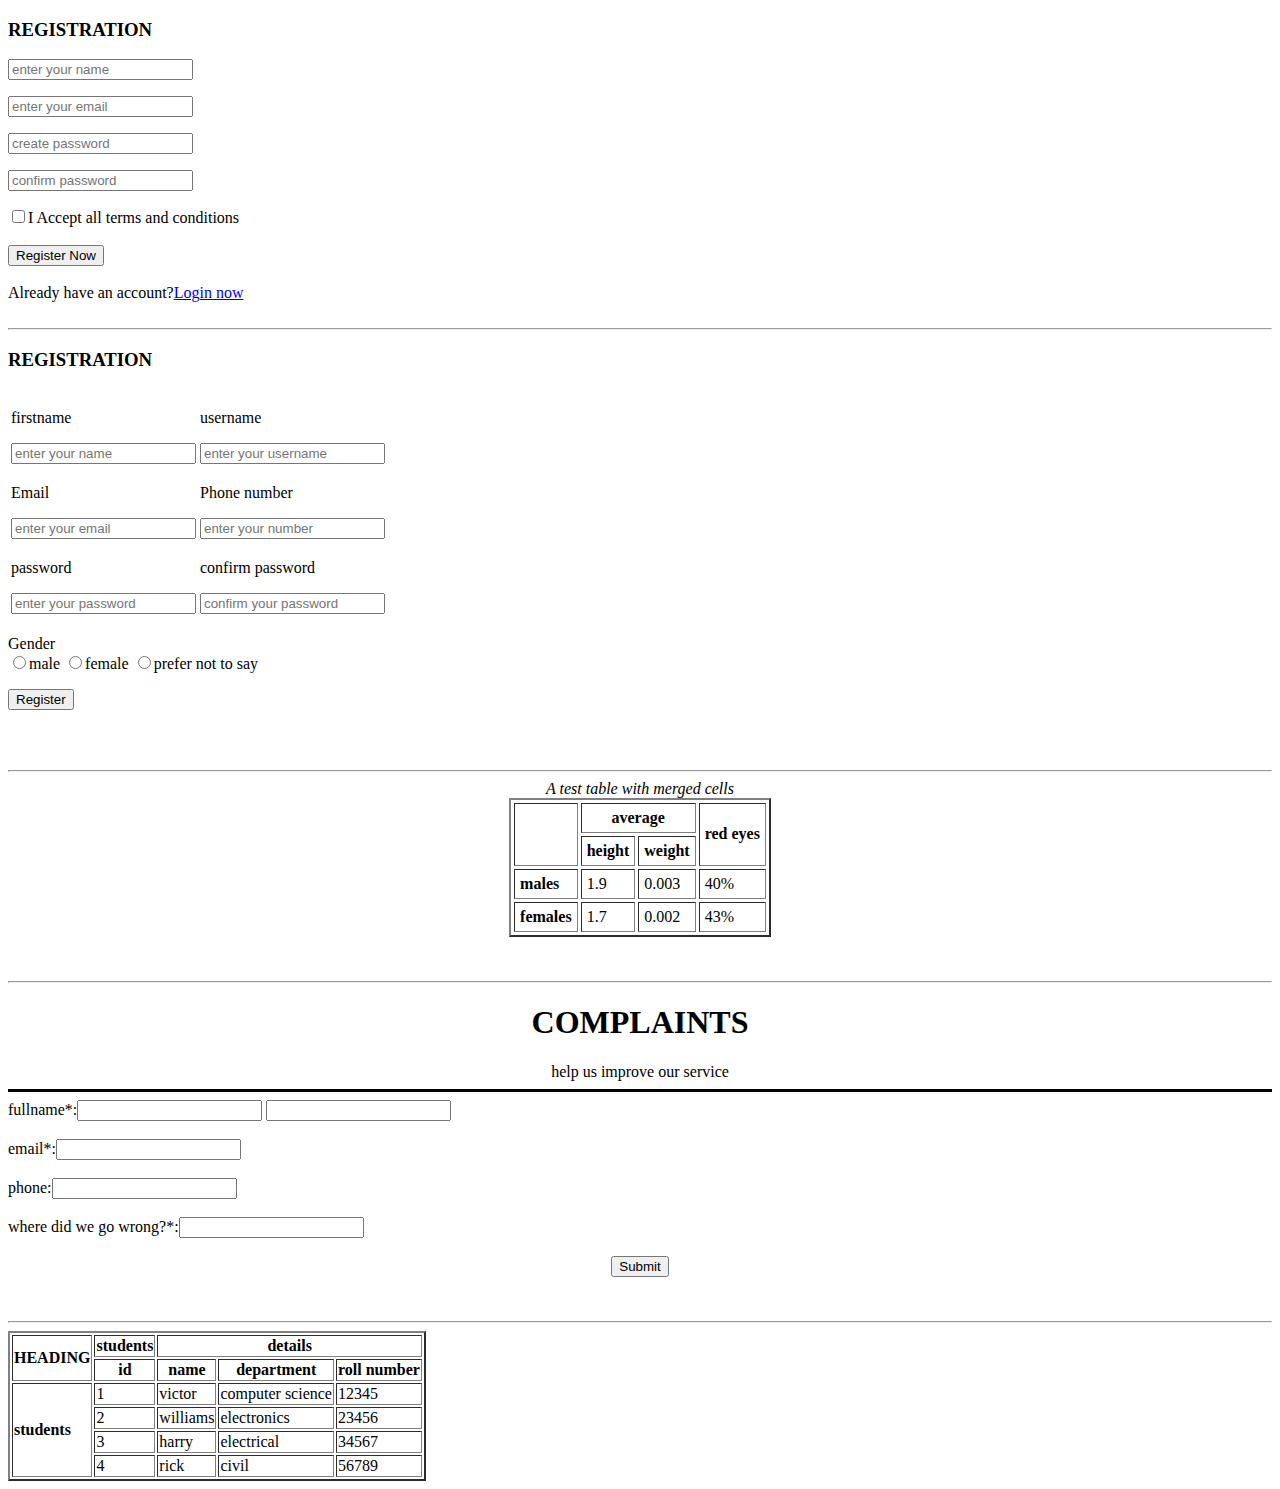
<file: Basics/test.html>
<!DOCTYPE html>
<html lang="en">
<head>
    <meta charset="UTF-8">
    <meta name="viewport" content="width=<device-width>, initial-scale=1.0">
    <title>Document</title>
</head>
<body>
    <h3>REGISTRATION</h3>
    <p><input type="text" placeholder="enter your name"></p>
    <p><input type="text" placeholder="enter your email"></p>
    <p><input type="text" placeholder="create password"></p>
    <p><input type="text" placeholder="confirm password"></p>
    <input type="checkbox">I Accept all terms and conditions
    <br>
    <br>
    <button>Register Now</button>
    <br>
    <br>
    Already have an account?<a href=" login now">Login now</a>
    <br>
    <br>
    <hr>


   <h3>REGISTRATION</h3>
   <table>
    <tr>
        <td>
            <p>firstname</p>
            <input type="text" placeholder="enter your name">
        </td>
        <td>
            <p>username</p>
            <input type="text" placeholder="enter your username">
        </td>
    </tr>
    <tr>
        <td>
            <p>Email</p>
            <input type="text" placeholder="enter your email">
        </td>
        <td>
            <p>Phone number</p>
            <input type="text" placeholder="enter your number">
        </td>
    </tr>
    <tr>
        <td>
            <p>password</p>
            <input type="text" placeholder="enter your password">
        </td>
        <td>
            <p>confirm password</p>
            <input type="text" placeholder="confirm your password">
        </td>
    </tr>
   </table>
   <br>
   Gender
   <br>
   <input type="radio">male
   <input type="radio">female
   <input type="radio">prefer not to say
   <p width="50%"><button>Register</button></p>
   <br>
   <br>
   <hr>


   <center><i>A test table with merged cells</i></center>
   <table border="2" cellpadding="5" cellspacing="3" align="center">
    <tr>
        <th rowspan="2"></th>
        <th colspan="2">average</th>
        <th rowspan="2">red eyes</th>
    </tr>
    <tr>
        <th>height</th>
        <th>weight</th>
    </tr>
    <tr>
        <td><b>males</b></td>
        <td>1.9</td>
        <td>0.003</td>
        <td>40%</td>
    </tr>
    <tr>
        <td><b>females</b></td>
        <td>1.7</td>
        <td>0.002</td>
        <td>43%</td>
    </tr>
   </table>
   <br>
   <br>
   <hr>


   <center><h1>COMPLAINTS</h1>
    help us improve our service</center>
    <hr size="3" color="black">
    fullname*:<input type="text" placeholder="" >
                <input type="text" placeholder=" ">
                <br>
                <br>
    email*:<input type="text" placeholder=" ">
    <br>
    <br>
    phone:<input type="text" placeholder=" ">
    <br>
    <br>
    where did we go wrong?*:<input type="text" placeholder=" ">
    <br>
    <br>
    <center><input type="submit"></center>
    <br>
    <br>
    <hr>


    <table border="2">
        <tr>
            <th rowspan="2">HEADING</th>
            <th>students</th>
            <th colspan="3">details</th>
        </tr>
        <tr>
            <th>id</th>
            <th>name</th>
            <th>department</th>
            <th>roll number</th>
        </tr>
        <tr>
            <td rowspan="4"><b>students</b></td>
            
            <td>1</td>
            <td>victor</td>
            <td>computer science</td>
            <td>12345</td>
        </tr>
        <tr>
            <td>2</td>
            <td>williams</td>
            <td>electronics</td>
            <td>23456</td>
        </tr>
        <tr>
            <td>3</td>
            <td>harry</td>
            <td>electrical</td>
            <td>34567</td>
        </tr>
        <tr>
            <td>4</td>
            <td>rick</td>
            <td>civil</td>
            <td>56789</td>
        </tr>
    </table>
</body>
</html>
</file>
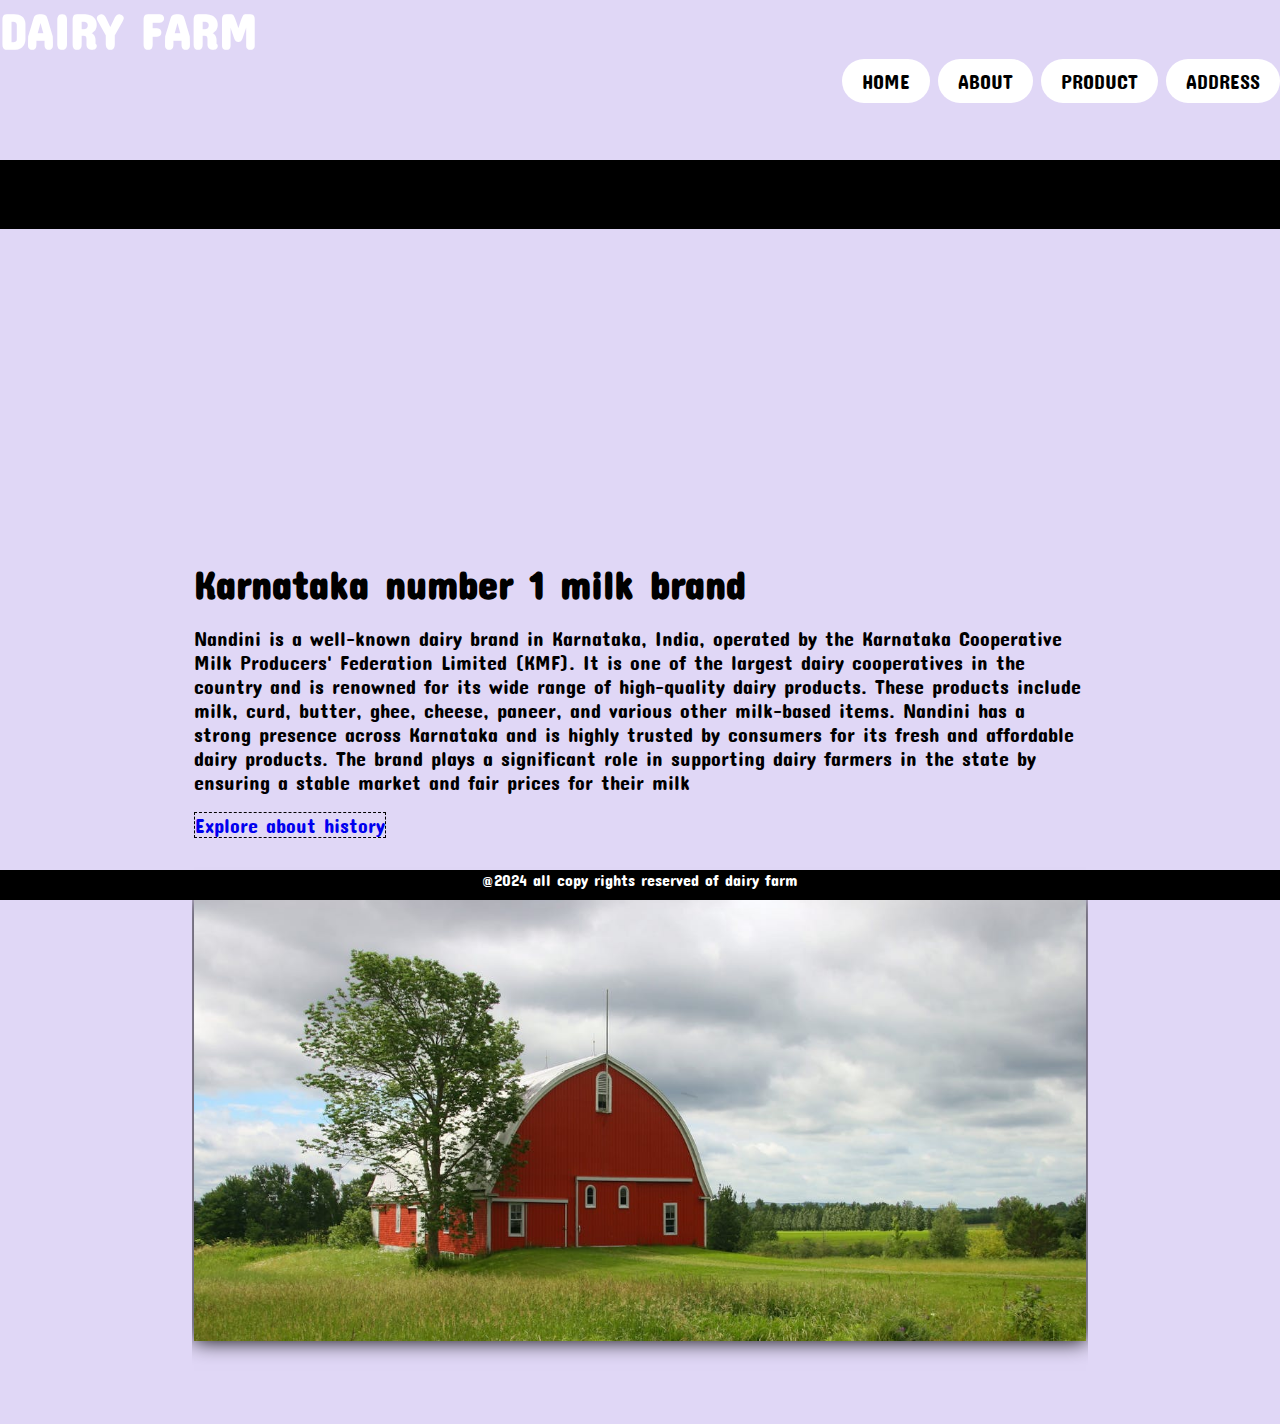
<file: DairyWebPage/about.html>
<!DOCTYPE html>
<html lang="en">
<head>
    <meta charset="UTF-8">
    <meta name="viewport" content="width=device-width, initial-scale=1.0">
    <title>Dairy Farm</title>
    <link rel="stylesheet" href="style.css">
    <link rel="preconnect" href="https://fonts.googleapis.com">
    <link rel="preconnect" href="https://fonts.gstatic.com" crossorigin>
    <link href="https://fonts.googleapis.com/css2?family=Concert+One&family=Poppins:ital,wght@0,100;0,200;0,300;0,400;0,500;0,600;0,700;0,800;0,900;1,100;1,200;1,300;1,400;1,500;1,600;1,700;1,800;1,900&display=swap" rel="stylesheet">
</head>
<body>
    <section>
        <nav class="about-image">
            <a href="index.html" class="logo">DAIRY FARM </a>
            <div class="nav-links">
                <ul>
                    <li><a href="index.html">HOME</a></li>
                    <li><a href="about.html">ABOUT</a></li>
                    <li><a href="product.html">PRODUCT</a></li>
                    <li><a href="address.html">ADDRESS</a></li>
                </ul>
            </div>
            <br><br><br>
            <marquee direction="left" bgcolor="black" scrollamount="30s"><h1>ABOUT THE DAIRY FARM</h1></marquee>
        </nav>
    </section>

    <section class="about">
        <div class="row">
            <div class="about-col">
                <h1 style="font-size: 40px;">Karnataka number 1 milk brand</h1><br>
                <p>Nandini is a well-known dairy brand in Karnataka, India, operated by the Karnataka Cooperative Milk Producers' Federation Limited (KMF). It is one of the largest dairy cooperatives in the country and is renowned for its wide range of high-quality dairy products. These products include milk, curd, butter, ghee, cheese, paneer, and various other milk-based items. Nandini has a strong presence across Karnataka and is highly trusted by consumers for its fresh and affordable dairy products. The brand plays a significant role in supporting dairy farmers in the state by ensuring a stable market and fair prices for their milk</p><br>
                <a href="https://www.bing.com/search?EID=MBSC&form=BGGCMF&pc=U704&DPC=BG02&q=history+about+nandini+karnataka+milk+brand" style="font-size: 20px;">Explore about history</a>
            </div>
            <div class="about-col">
                <img src="farmimage.jpeg">
            </div>
        </div>
    </section>

    <section class="footer">
        <span>@2024 all copy rights reserved of dairy farm</span>
    </section>
</body>
</html>
</file>
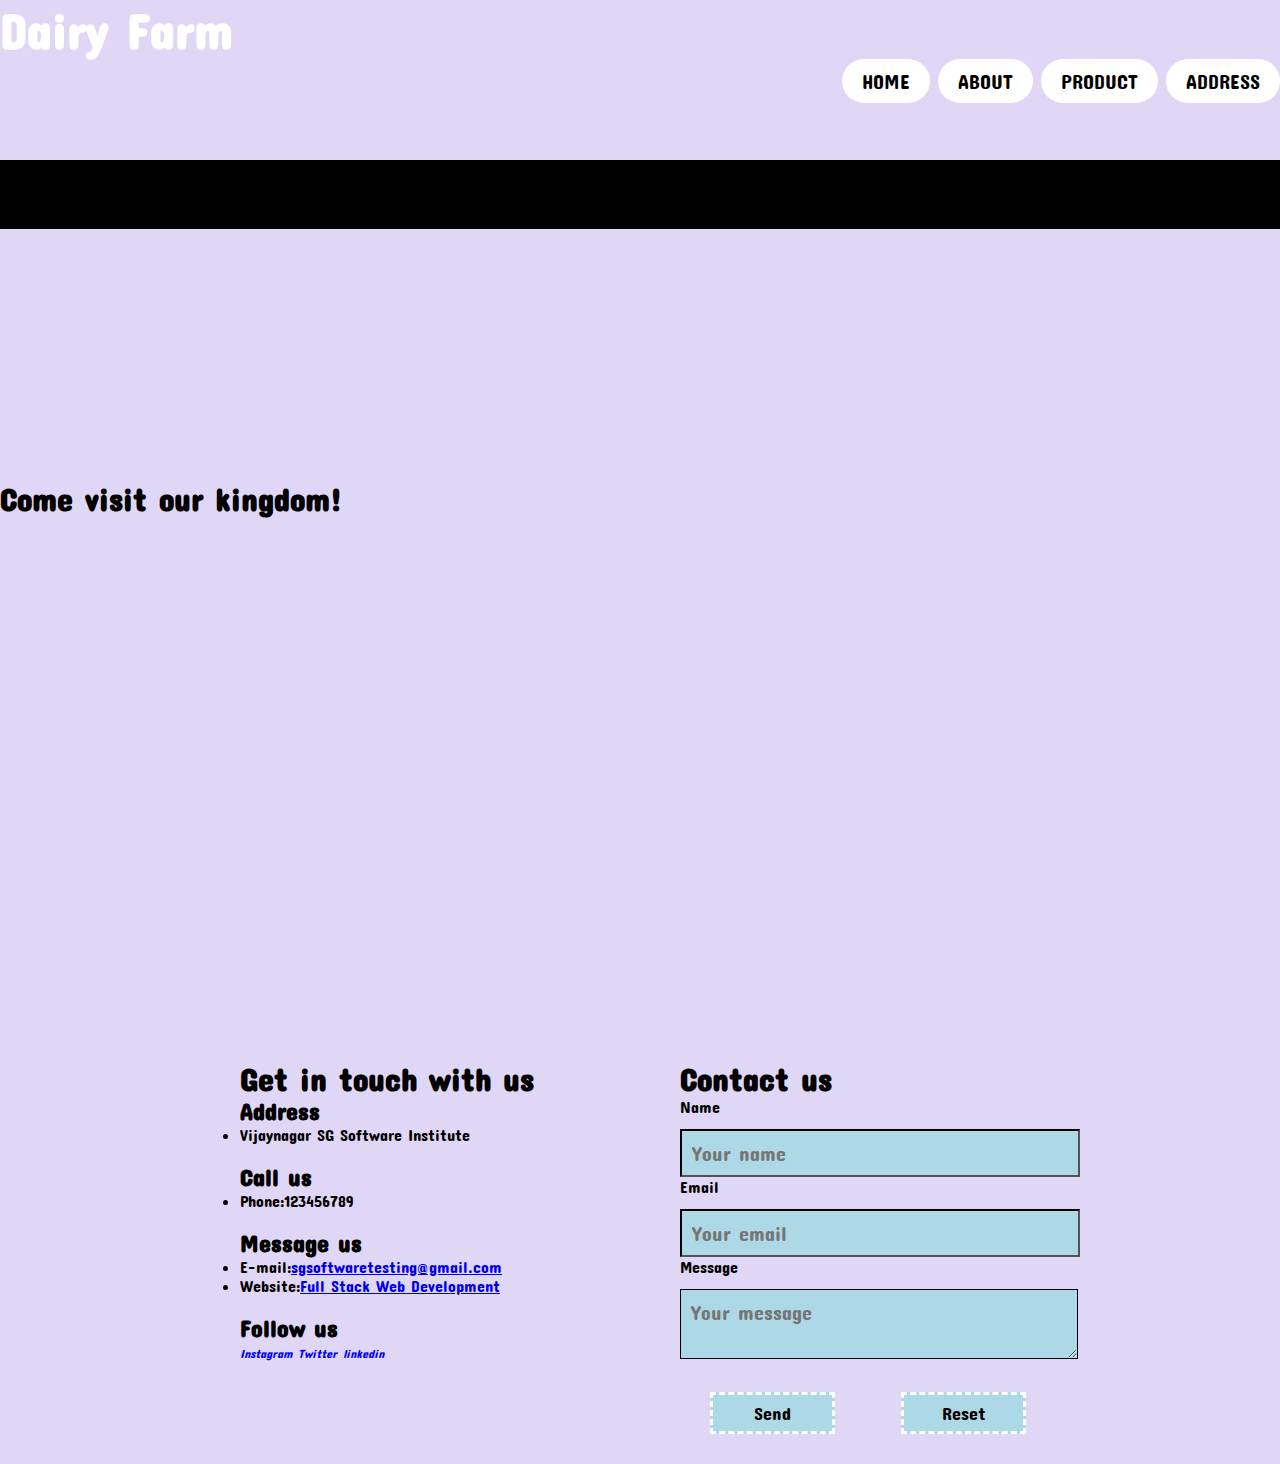
<file: DairyWebPage/address.html>
<!DOCTYPE html>
<html lang="en">
<head>
    <meta charset="UTF-8">
    <meta name="viewport" content="width=device-width, initial-scale=1.0">
    <title>Dairy Farm</title>
    <link rel="stylesheet" href="style.css">
    <link rel="preconnect" href="https://fonts.googleapis.com">
    <link rel="preconnect" href="https://fonts.gstatic.com" crossorigin>
    <link href="https://fonts.googleapis.com/css2?family=Concert+One&family=Poppins:ital,wght@0,100;0,200;0,300;0,400;0,500;0,600;0,700;0,800;0,900;1,100;1,200;1,300;1,400;1,500;1,600;1,700;1,800;1,900&display=swap" rel="stylesheet">
    <link rel="stylesheet" href="https://cdnjs.cloudflare.com/ajax/libs/font-awesome/6.6.0/css/all.min.css" integrity="sha512-Kc323vGBEqzTmouAECnVceyQqyqdsSiqLQISBL29aUW4U/M7pSPA/gEUZQqv1cwx4OnYxTxve5UMg5GT6L4JJg==" crossorigin="anonymous" referrerpolicy="no-referrer" />
</head>
<body>
    <section>
        <nav class="about-image">
            <a href="index.html" class="logo">Dairy Farm</a>
            <div class="nav-links">
                <ul>
                    <li><a href="index.html">HOME</a></li>
                    <li><a href="about.html">ABOUT</a></li>
                    <li><a href="product.html">PRODUCT</a></li>
                    <li><a href="address.html">ADDRESS</a></li>
                </ul>
            </div>
            <br><br><br>
            <marquee direction="left" bgcolor="black" scrollamount="30s"><h1>TO ANY QUERIES VISIT US..!</h1></marquee>
        </nav>
    </section>


    <div class="container">
        <h1 class="location-contact">Come visit our kingdom!</h1>
    </div>
    <div class="container">
        <div class="location">
            <iframe src="https://www.google.com/maps/embed?pb=!1m18!1m12!1m3!1d896.1617198065846!2d77.5328838165289!3d12.963436858411614!2m3!1f0!2f0!3f0!3m2!1i1024!2i768!4f13.1!3m3!1m2!1s0x3bae3e74d66e2d4b%3A0xae7b598e23c3a26f!2sS%20G%20Software!5e0!3m2!1sen!2sin!4v1724161311660!5m2!1sen!2sin" width="100%" height="450" style="border:0;" allowfullscreen="" loading="lazy" referrerpolicy="no-referrer-when-downgrade"></iframe>
        </div>
    </div>

    <div class="container" id="contact-us">
        <div class="contact-us-form">
            <h2>Contact us</h2>
                <form action="" method="">
                    <p>
                        <label>Name</label>
                        <input type="text" name="name" placeholder="Your name">
                    </p>
                    <p>
                        <label>Email</label>
                        <input type="email" name="email" placeholder="Your email">
                    </p>
                    <p>
                        <label>Message</label>
                        <textarea name="message" placeholder="Your message"></textarea>
                    </p>
                    <p>
                        <input type="submit" value="Send">
                        <input type="reset" value="Reset">
                    </p>
                </form>
        </div>

        <div class="about-us-info">
            <h2 style="font-size: 2rem;">Get in touch with us</h2>
                <h2>Address</h2>
                    <ul class="social-media">
                        <li>Vijaynagar SG Software Institute</li>
                    </ul><br>
                <h2>Call us</h2>
                    <ul class="social-media">
                        <li>Phone:123456789</li>
                    </ul><br>
                <h2>Message us</h2>
                    <ul class="social-media">
                        <li>E-mail:<a href="mailto:sgsoftwaretesting@gmail.com">sgsoftwaretesting@gmail.com</a></li>
                        <li>Website:<a href="https:gentech.academy">Full Stack Web Development</a></li>
                    </ul><br>
                <h2>Follow us</h2>
                    <div class="social-media">
                        <i class="fa-brands fa-instagram">Instagram</i>
                        <i class="fa-brands fa-twitter">Twitter</i>
                        <i class="fa-brands fa-linkedin">linkedin</i>
                    </div>
            </div>
        </div>
</body>
</html>
</file>
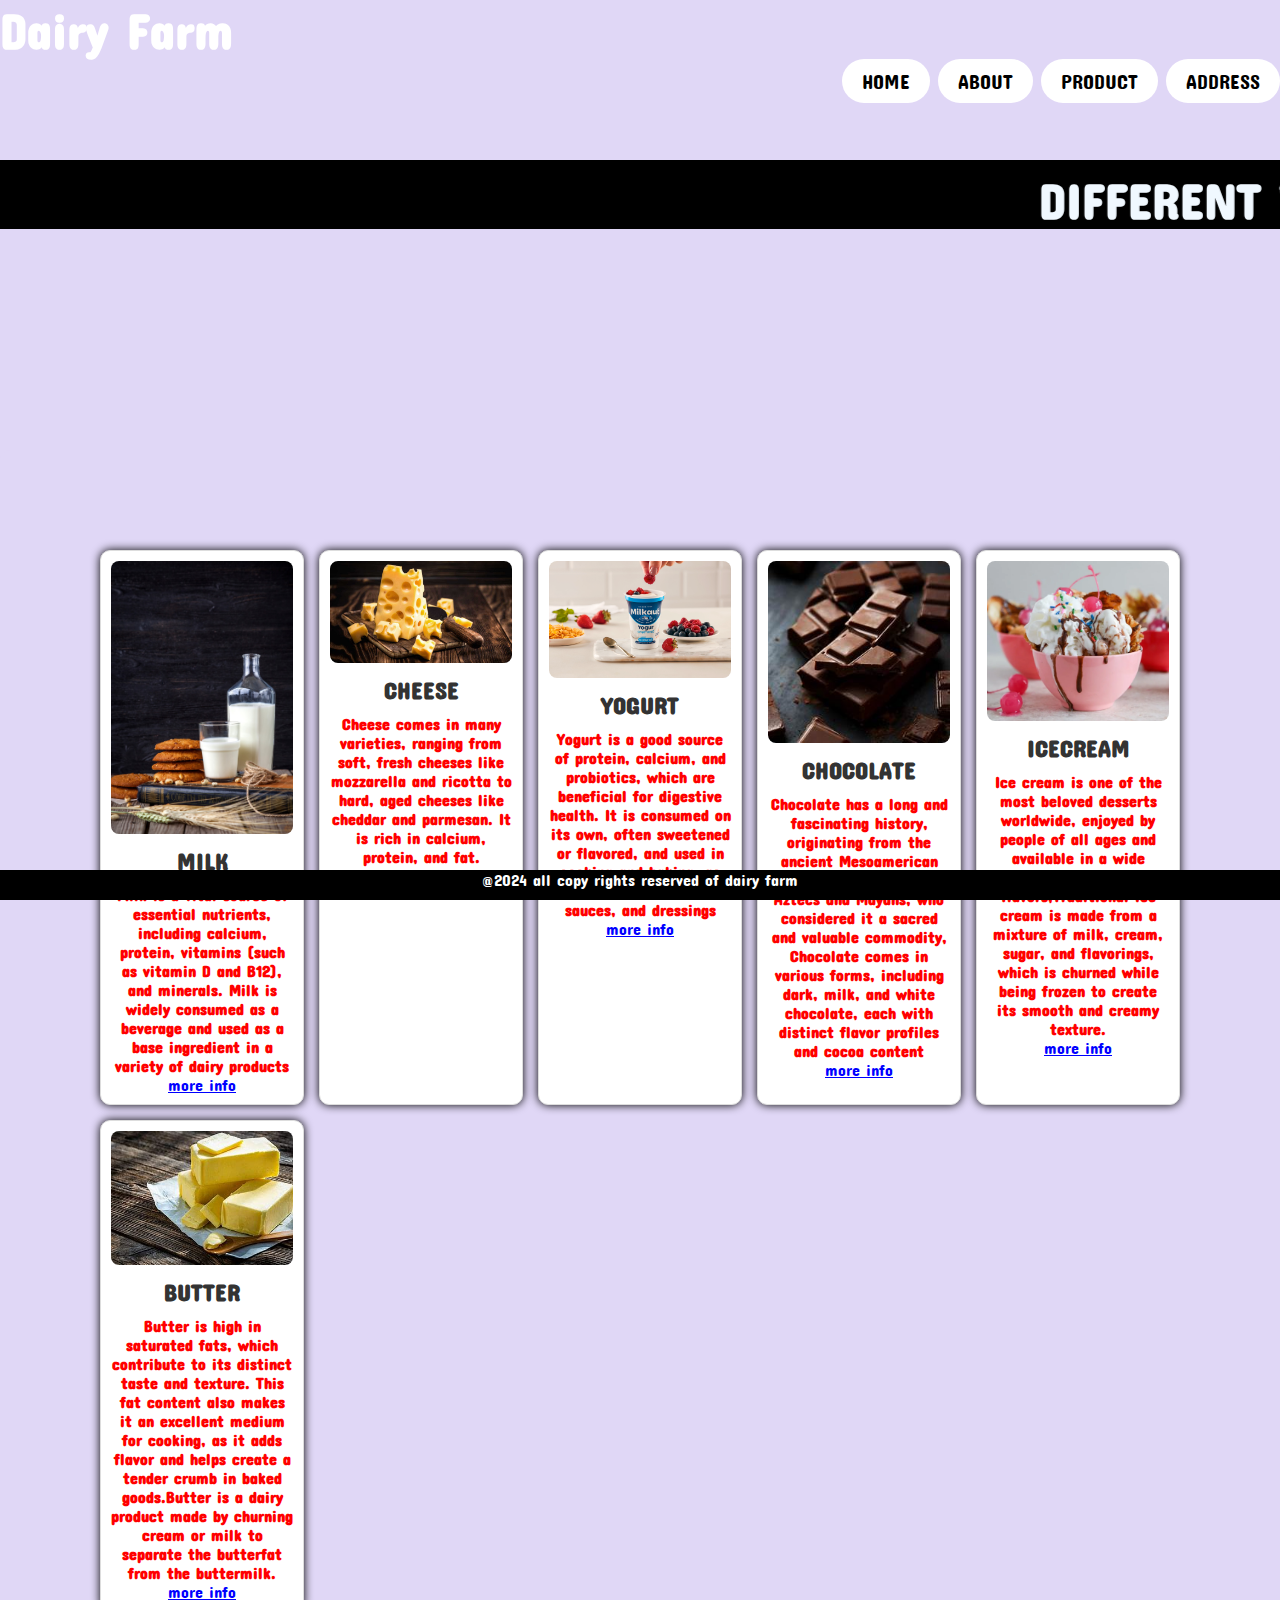
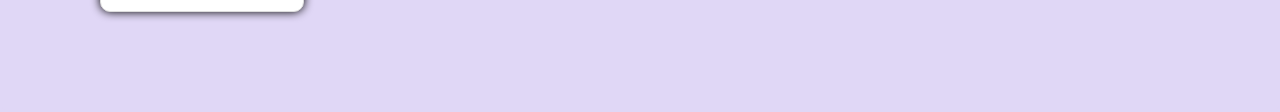
<file: DairyWebPage/product.html>
<!DOCTYPE html>
<html lang="en">
<head>
    <meta charset="UTF-8">
    <meta name="viewport" content="width=device-width, initial-scale=1.0">
    <title>Dairy Farm</title>
    <link rel="stylesheet" href="style.css">
    <link rel="preconnect" href="https://fonts.googleapis.com">
    <link rel="preconnect" href="https://fonts.gstatic.com" crossorigin>
    <link href="https://fonts.googleapis.com/css2?family=Concert+One&family=Poppins:ital,wght@0,100;0,200;0,300;0,400;0,500;0,600;0,700;0,800;0,900;1,100;1,200;1,300;1,400;1,500;1,600;1,700;1,800;1,900&display=swap" rel="stylesheet">
</head>
<body>
    <section>
        <nav class="about-image">
            <a href="index.html" class="logo">Dairy Farm</a>
            <div class="nav-links">
                <ul>
                    <li><a href="index.html">HOME</a></li>
                    <li><a href="about.html">ABOUT</a></li>
                    <li><a href="product.html">PRODUCT</a></li>
                    <li><a href="address.html">ADDRESS</a></li>
                </ul>
            </div>
            <br><br><br>
            <marquee direction="left" bgcolor="black" scrollamount="30s"><h1>DIFFERENT VARIETIES OF PRODUCT EXTRACTED FROM MILK..!</h1></marquee>
        </nav>
    </section>


    <section class="product">
    <div class="product-grid">
        <div class="product-card">
            <img src="milkimage.jpg">
            <h3>MILK</h3>
            <p class="highlight">Milk is a vital source of essential nutrients, including calcium, protein, vitamins (such as vitamin D and B12), and minerals. Milk is widely consumed as a beverage and used as a base ingredient in a variety of dairy products</p>
            <a href="#" style="color: blue;">more info</a>
        </div>
        <div class="product-card">
            <img src="cheeseimage.jpg">
            <h3>CHEESE</h3>
            <p class="highlight">Cheese comes in many varieties, ranging from soft, fresh cheeses like mozzarella and ricotta to hard, aged cheeses like cheddar and parmesan. It is rich in calcium, protein, and fat.</p>
            <a href="#" style="color: blue;">more info</a>
        </div>
        <div class="product-card">
            <img src="yogurtimage.jpg">
            <h3>YOGURT</h3>
            <p class="highlight">Yogurt is a good source of protein, calcium, and probiotics, which are beneficial for digestive health. It is consumed on its own, often sweetened or flavored, and used in cooking and baking, as well as in smoothies, sauces, and dressings</p>
            <a href="#" style="color: blue;">more info</a>
        </div>
        <div class="product-card">
            <img src="chocolate.jpg">
            <h3>CHOCOLATE</h3>
            <p class="highlight"> Chocolate has a long and fascinating history, originating from the ancient Mesoamerican civilizations like the Aztecs and Mayans, who considered it a sacred and valuable commodity, Chocolate comes in various forms, including dark, milk, and white chocolate, each with distinct flavor profiles and cocoa content</p>
            <a href="#" style="color: blue;">more info</a>
        </div>
        <div class="product-card">
            <img src="icecream.jpg">
            <h3>ICECREAM</h3>
            <p class="highlight">Ice cream is one of the most beloved desserts worldwide, enjoyed by people of all ages and available in a wide variety of flavors,Traditional ice cream is made from a mixture of milk, cream, sugar, and flavorings, which is churned while being frozen to create its smooth and creamy texture.</p>
            <a href="#" style="color: blue;">more info</a>
        </div>
        <div class="product-card">
            <img src="butterjpg.jpg">
            <h3>BUTTER</h3>
            <p class="highlight">Butter is high in saturated fats, which contribute to its distinct taste and texture. This fat content also makes it an excellent medium for cooking, as it adds flavor and helps create a tender crumb in baked goods.Butter is a dairy product made by churning cream or milk to separate the butterfat from the buttermilk.</p>
            <a href="#" style="color: blue;">more info</a>
        </div>
    </div>
    </section>

    
    <section class="footer">
        <span>@2024 all copy rights reserved of dairy farm</span>
    </section>
</body>
</html>
</file>
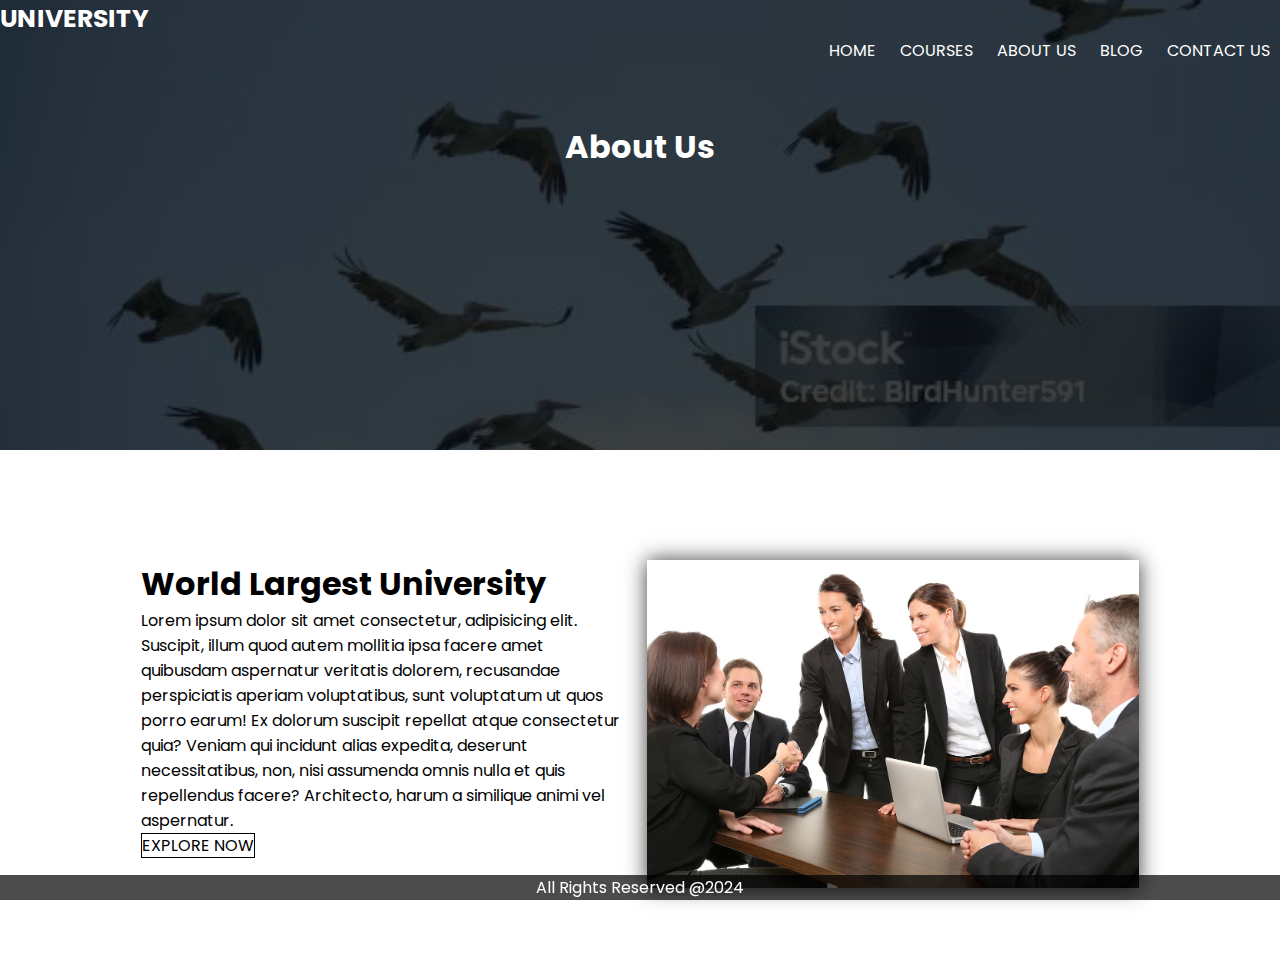
<file: FinalBangaloreUniversity/about.html>
<!DOCTYPE html>
<html lang="en">

<head>
    <meta charset="UTF-8">
    <meta name="viewport" content="width=device-width, initial-scale=1.0">
    <title>Bangalore University</title>
    <link rel="stylesheet" href="style.css">
    <link rel="preconnect" href="https://fonts.googleapis.com">
    <link rel="preconnect" href="https://fonts.gstatic.com" crossorigin>
    <link
        href="https://fonts.googleapis.com/css2?family=Playwrite+AR:wght@100..400&family=Poppins:ital,wght@0,100;0,200;0,300;0,400;0,500;0,600;0,700;0,800;0,900;1,100;1,200;1,300;1,400;1,500;1,600;1,700;1,800;1,900&display=swap"
        rel="stylesheet">
</head>

<body>
    <section>
        <nav class="sub-banner">
            <a href="index.html" class="logo">UNIVERSITY</a>
            <div class="nav-links">
                <ul>
                    <li><a href="index.html">HOME</a></li>
                    <li><a href="courses.html">COURSES</a></li>
                    <li><a href="about.html">ABOUT US</a></li>
                    <li><a href="blog.html">BLOG</a></li>
                    <li><a href="contact.html">CONTACT US</a></li>
                </ul>
            </div>
            <h1>About Us</h1>
        </nav>
    </section>

    <!-- ----------- About Us Content ---------- -->
     <section class="about">
        <div class="row">
            <div class="about-col">
                <h1>World Largest University</h1>
                <p>Lorem ipsum dolor sit amet consectetur, adipisicing elit. Suscipit, illum quod autem mollitia ipsa facere amet quibusdam aspernatur veritatis dolorem, recusandae perspiciatis aperiam voluptatibus, sunt voluptatum ut quos porro earum!
                Ex dolorum suscipit repellat atque consectetur quia? Veniam qui incidunt alias expedita, deserunt necessitatibus, non, nisi assumenda omnis nulla et quis repellendus facere? Architecto, harum a similique animi vel aspernatur.</p>
                <a href="">EXPLORE NOW</a>
            </div>
            <div class="about-col">
                <img src="./images/about.jpg">
            </div>
        </div>
     </section>

    <!-- ---------- Footer Section ---- -->
    <section class="footer">
        <span>All Rights Reserved @2024</span>
    </section>
</body>

</html>
</file>
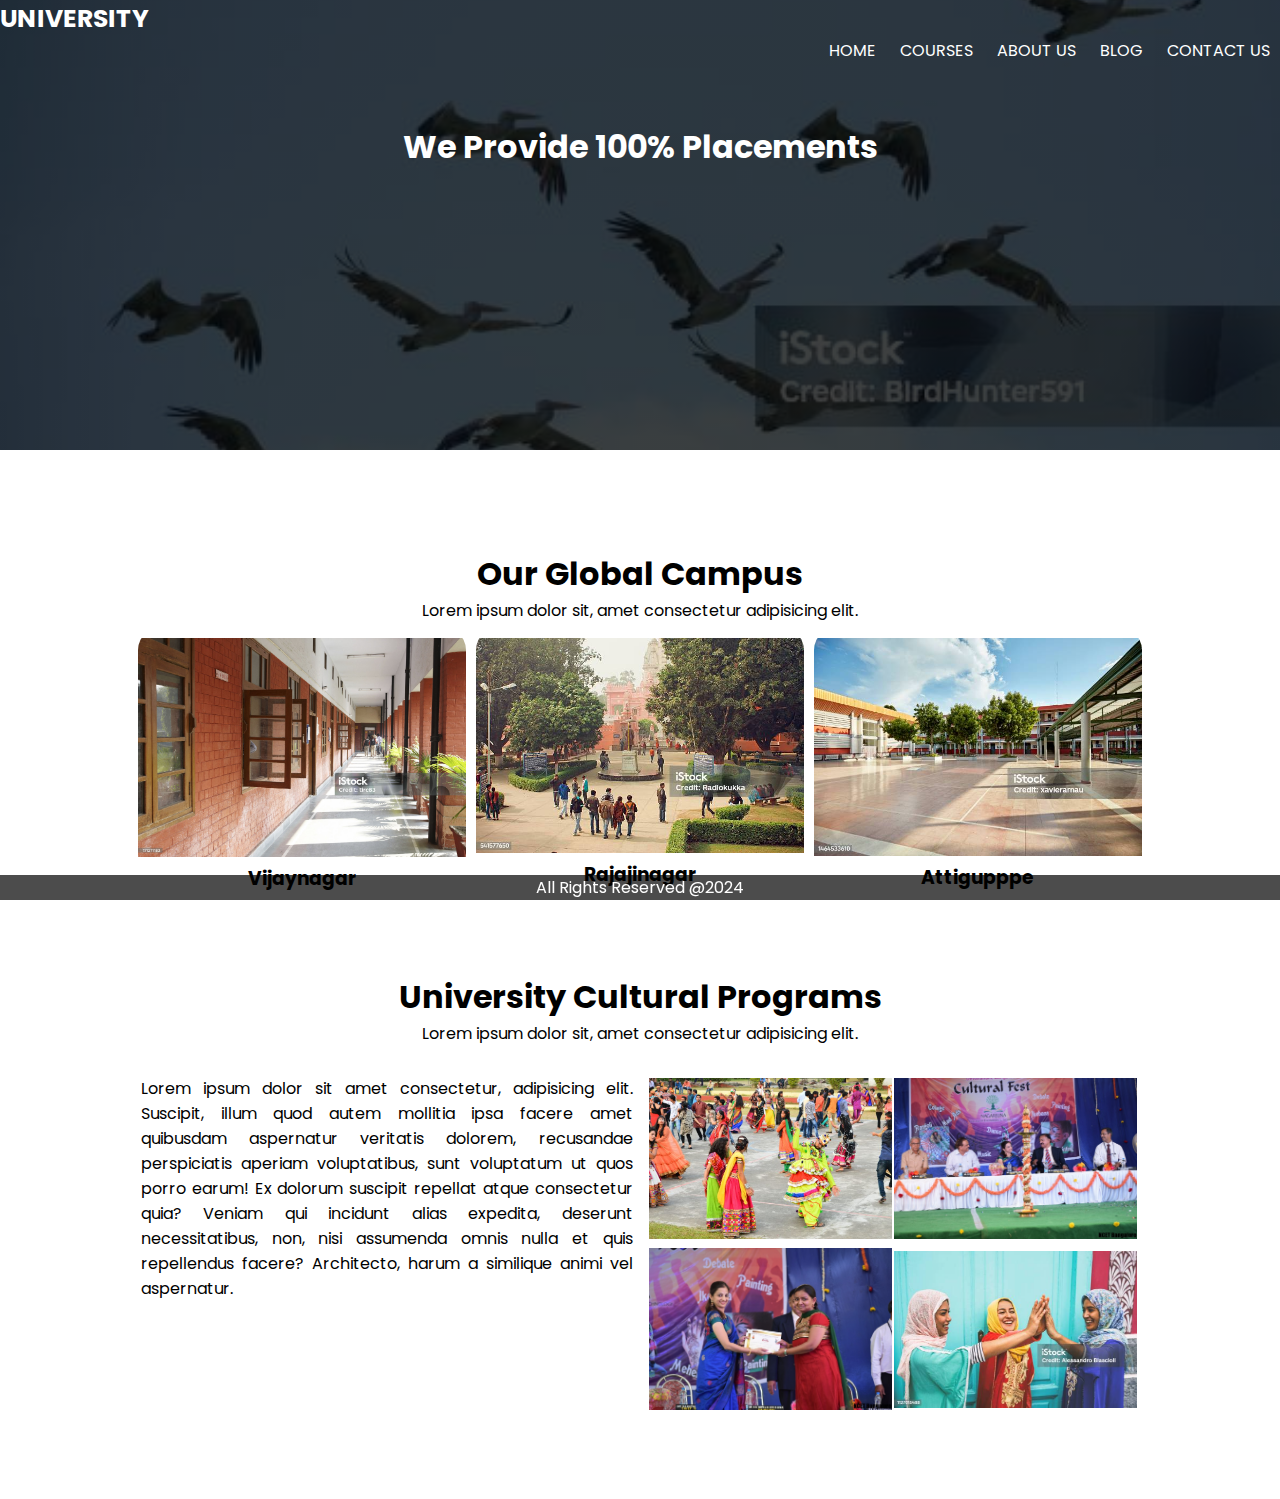
<file: FinalBangaloreUniversity/blog.html>
<!DOCTYPE html>
<html lang="en">

<head>
    <meta charset="UTF-8">
    <meta name="viewport" content="width=device-width, initial-scale=1.0">
    <title>Bangalore University</title>
    <link rel="stylesheet" href="style.css">
    <link rel="preconnect" href="https://fonts.googleapis.com">
    <link rel="preconnect" href="https://fonts.gstatic.com" crossorigin>
    <link
        href="https://fonts.googleapis.com/css2?family=Playwrite+AR:wght@100..400&family=Poppins:ital,wght@0,100;0,200;0,300;0,400;0,500;0,600;0,700;0,800;0,900;1,100;1,200;1,300;1,400;1,500;1,600;1,700;1,800;1,900&display=swap"
        rel="stylesheet">
</head>

<body>
    <section>
        <nav class="sub-banner">
            <a href="index.html" class="logo">UNIVERSITY</a>
            <div class="nav-links">
                <ul>
                    <li><a href="index.html">HOME</a></li>
                    <li><a href="courses.html">COURSES</a></li>
                    <li><a href="about.html">ABOUT US</a></li>
                    <li><a href="blog.html">BLOG</a></li>
                    <li><a href="contact.html">CONTACT US</a></li>
                </ul>
            </div>
            <h1>We Provide 100% Placements</h1>
        </nav>

    </section>

    <!-- ----- Campus Section ----- -->
    <section class="campus">
        <h1>Our Global Campus</h1>
        <p>Lorem ipsum dolor sit, amet consectetur adipisicing elit. </p>
        <div class="row">
            <div class="campus-col">
                <img src="./images/campus1.jpg">
                <div class="layer">
                    <h3>Vijaynagar</h3>
                </div>
            </div>
            <div class="campus-col">
                <img src="./images/campus2.jpg">
                <div class="layer">
                    <h3>Rajajinagar</h3>
                </div>
            </div>
            <div class="campus-col">
                <img src="./images/campus3.jpg">
                <div class="layer">
                    <h3>Attigupppe</h3>
                </div>
            </div>
        </div>
    </section>

    <!-- ----------- College Events  ---------- -->
    <section class="events">
        <h1>University Cultural Programs</h1>
        <p>Lorem ipsum dolor sit, amet consectetur adipisicing elit. </p>
        <div class="row">

            <div class="events-col">
                <p style="text-align: justify;">Lorem ipsum dolor sit amet consectetur, adipisicing elit. Suscipit, illum quod autem mollitia ipsa
                    facere amet quibusdam aspernatur veritatis dolorem, recusandae perspiciatis aperiam voluptatibus,
                    sunt voluptatum ut quos porro earum!
                    Ex dolorum suscipit repellat atque consectetur quia? Veniam qui incidunt alias expedita, deserunt
                    necessitatibus, non, nisi assumenda omnis nulla et quis repellendus facere? Architecto, harum a
                    similique animi vel aspernatur.</p>
            </div>
            <div class="events-col">
                <table>
                    <tr>
                        <td><img src="./images/cul1.jpg"></td>
                        <td><img src="./images/cul2.jpg"></td>
                    </tr>
                    <tr>
                        <td><img src="./images/cul3.jpg"></td>
                        <td><img src="./images/cul4.jpg"></td>
                    </tr>
                </table>
            </div>
        </div>
    </section>

    <!-- ---------- Footer Section ---- -->
    <section class="footer">
        <span>All Rights Reserved @2024</span>
    </section>
</body>

</html>
</file>
<file: DairyWebPage/style.css>
*{
    margin: 0;
    padding: 0;
    font-family: "Concert One", sans-serif;
}
.image{
    min-height: 100vh;
    width:100%;
    background-size: cover;
    background-position: center;
    animation: changeBackground 10s infinite;
}
@keyframes changeBackground {
    0% {
        background-image: url('dairylogo1.jpg');
    }
    33% {
        background-image: url('dairylogo2.jpg');
    }
    66% {
        background-image: url('dairylogo3.jpg');
    }
    100% {
        background-image: url('dairylogo.jpg');
    }
}
.logo{
    font-size: 50px;
    font-weight: bolder;
    color: white;
    text-decoration: none;
}
.nav-links{
    text-align: right;
    font-size: 20px;
}
.nav-links ul li{
    display: inline-block;
    list-style: none;
}
.nav-links ul li a{
    background: white;
    display: flex;
    color: black;
    padding: 10px 20px;
    text-decoration: none;
    border-radius: 22px;
}
.nav-links ul li a:hover{
    transition: 0.2s;
    background: rgb(56,130,209);
    color: white;
    transform: translate(0,-10%);
}
.text-box{
    width: 80%;
    top: 50%;
    left: 50%;
    color: white;
    text-align: center;
    position: relative;
    margin: auto;
    transform: translate(-750px,220px);
    font-size: 20px;
}
.text-box a{
    border: 1px dashed whitesmoke;
    text-decoration: none;
    color: azure;
    transition: 0.5s;
}
.text-box a:hover{
    border: black;
    background-color: blueviolet;
}
.text-box h1{
    font-size: 50px;
    font-weight:bolder;
}
.footer{
    height: 30px;
    width: 100%;
    background-color: black;
    color: white;
    text-align: center;
    position: fixed;
    bottom: 0;
}




body{
    background-color:#e0d7f6;
}
.about-image{
    height: 50vh;
    width:100%;
    background-size: cover;
    background-position: center;
    animation: changeBackground 10s infinite;
}
@keyframes changeBackground {
    0% {
        background-image: url('dairylogo1.jpg');
    }
    33% {
        background-image: url('dairylogo2.jpg');
    }
    66% {
        background-image: url('dairylogo3.jpg');
    }
    100% {
        background-image: url('dairylogo.jpg');
    }
}
.about-image h1{
    text-align: center;
    font-size: 50px;
    font-weight: bolder;
    color: aliceblue;
    padding-top: 10px;
}
.about p{
    font-size: 20px;
}
.about{
    width: 70%;
    margin: auto;
    padding-top: 80px;
    padding-bottom: 50px;
}
.about-col{
    padding: 30px 2px;
    flex-basis: 48%;
    overflow: hidden;
}

.about-col a{
    border: 1px dashed black;
    columns: black;
    transition: 1s;
    text-decoration: none;
}
.about-col a:hover{
    background-color:blueviolet;
}
.about-col img{
    width: 100%;
    box-shadow: 0 0 20px black;
    transition: 0.5s ease-in-out;
}





.product-grid {
    display: grid;
    grid-template-columns: repeat(auto-fill, minmax(200px, 1fr));
    gap: 15px;
    background-color: #e0d7f6; 
    padding: 100px;
    border-radius: 10px;
}


.product-card {
    background-color: #fff;
    border: 1px solid #ddd;
    border-radius: 10px;
    overflow: hidden;
    text-align: center;
    padding: 10px;
    box-shadow: 0 0 10px black;
}
.product-card:hover{
    transform: translate(0,-5%);
}

.product-card img {
    width: 100%;
    height: auto;
    border-radius: 8px;
}

.product-card h3 {
    font-size: 1.5rem;
    margin: 10px 0;
    color: #333;
}

.product-card .highlight {
    color: red;
    font-weight: bold;
}





 h1.location-contact {
	margin-top: 30px;
	margin-bottom: 30px;
}
.contact-us-form{
	width:600px;
	float:right;
}
.contact-us-form h2{
    text-align:left;
    font-size: 32px;
}
form{
	display:inline-block;
}
label{
	display:inline-block;
	padding-bottom: 15px;
	line-height: 15px;
	
}
.about-us-info{
    margin-left: 15rem;
	margin-top:60px;
}
input[type="text"], input[type="email"], textarea {
	width: 100%;
	background-color:lightblue;
	padding: 10px;
	border-color: black;
    color: white;
    font-size: 20px;
}
input[type="submit"], input[type="reset"] {
	background-color: lightblue;
	border: 3px dashed white;
	padding:7px;
	color: black;
	font-size: 18px;
	width: 125px;
	margin: 30px;
}
input[type="submit"]:hover, input[type="reset"]:hover{
	border: 3px dashed white;
	color: white;
	background-color: black;
    cursor: pointer;
}
.social-media i{
    font-size: 12px;
    color: blue;
}
</file>
<file: FinalBangaloreUniversity/style.css>
*{
    margin: 0;
    padding: 0;
    font-family: "Poppins", sans-serif;
}

.logo{
    font-size: 25px;
    color: white;
    text-decoration: none;
    font-weight: bolder;
}
.bg-banner{
    min-height: 100vh;
    width: 100%;
    background-image: linear-gradient(rgba(3,10,25,0.75),rgba(50,25,45,0.75)),
    url('./images/bg.jpg');
    background-size: cover;
    background-position: center;
}
/* nav{
    display: flex;
    justify-content: space-between;
    align-content: center;
} */
.nav-links{
    flex: 1;
    text-align: right;
    
}

.nav-links ul li{
    list-style: none;
    display: inline-block;
}

.nav-links ul li a{
    color: white;
    text-decoration: none;
    padding: 5px 10px;
  
}

.text-box{
    width: 90%;
    top: 50%;
    left: 50%;
    color: white;
    text-align: center;
    margin: auto;
    position: relative;
    transform: translate(-750px,200px);
}

.text-box h1 {
    font-size: 25px;
    font-weight: 600;
}

.text-box a{
    border: 1px solid white;
    text-decoration: none;
    color: white;
    transition: 1s;
}

.text-box a:hover{
    border: 1px solid #f44336;
    background-color: #f44336;
}

.course{
    width: 80%;
    margin: auto;
    
}
.row{
    display: flex;
    margin-top: 20px;
    justify-content: space-evenly;
    margin: auto;
}

.course-col{
    
    border: 1px solid black;
    border-radius: 20px;
    text-align: center;
    background-color: lightgoldenrodyellow;
    transition: 1s;
    margin-top: 20px;
    margin-left: 10px;
}

.course-col:hover{
    border: 1px solid #ff3344;
    background-color: wheat;
}

/* ------------ Campus Section ---------- */
.campus{
    width: 80%;
    margin: auto;
    text-align: center;
    padding-top: 100px;
}

.campus-col{
    flex-basis: 32%;
    border-radius: 10%;
    overflow: hidden;
    padding-top: 15px;
    position: relative;
}
.campus-col img{
    width: 100%;
}

.layer{
    background-color: transparent;
    width: 100%;
    height: 100%;
    top: 0;
    left: 0;
    position: relative;
    transition: 0.5s;
}

.layer:hover{
    background-color: rgba(226,0,0,0.7);
}

/* ----------- Facilities --------- */
.facilities{
    width: 80%;
    margin: auto;
    text-align: center;
    padding-top: 100px;
}

.facilities-col{
    flex-basis: 32%;
    border-radius: 10%;
    overflow: hidden;
    padding-top: 15px;
    position: relative;
}

.facilities-col img{
    width: 100%;
}

/* ------------ testimonials Section --------- */
.testimonials{
    width: 80%;
    margin: auto;
    text-align: center;
    padding-top: 100px;
}

.testimonials-col{
    flex-basis: 48%;
    border: 1px solid black;
    border-radius: 10%;
    background-color: wheat;
    overflow: hidden;
    margin-top: 25px;
    margin-bottom: 100px;
}

.testimonials-col img{
    width: 40%;
    border-radius: 50%;
}

/* ----- Call to information  Section ----- - */
.callinfo{
    width: 80%;
    height: 50vh;
    margin: auto;
    background-image: linear-gradient(rgba(0,0,0,0.7), rgba(0,0,0,0.7)),
    url('./images/banner2.jpg');
    background-size: cover;
    background-position: center;
    border-radius: 20px;
    padding-bottom: 100px;
}

.content{
    top: 50%;
    left: 50%;
    color: white;
    text-align: center;
    margin: auto;
    position: relative;
    cursor: pointer;
    transform: translate(-600px, 75px);
}

.content a{
    border: 1px solid white;
    text-decoration: none;
    color: white;
    transition: 1s;
    font-weight: bolder;
}

.content a:hover{
    border: 1px solid #f44336;
    background-color: #f44336;
}

/* ------------ Footer Section ------------ */
.footer{
    width: 100%;
    height: 25px;
    background-color: rgba(0,0,0,0.7);
    text-align: center;
    color: white;
    bottom: 0;
    position: fixed;
}

/* ---------- About Us Page --------- */
.sub-banner{
    height: 50vh;
    width: 100%;
    background-image: linear-gradient(rgba(0,0,0, 0.75),rgba(0,0,0, 0.75)),
    url('./images/sub-banner.jpg');
    background-size: cover;
    background-position: center;
}
.sub-banner h1{
    color: white;
    text-align: center;
    padding-top: 60px;
}

/* --------------- About US ----------- */
.about{
    width: 80%;
    margin: auto;
    padding-top: 80px;
    padding-bottom: 50px;
}

.about-col{
    flex-basis: 48%;
    padding: 30px 2px;
}

.about-col img{
    width: 100%;
    box-shadow: 0 0 20px #3d3d3d;
}

.about-col a{
    border: 1px solid black;
    text-decoration: none;
    color: black;
    transition: 1s;
}

.about-col a:hover{
    border: 1px solid #f44336;
    background-color: #f44336;
}

/* ---------------- Contact Us ---------------- */
.location{
    width: 80%;
    margin: auto;
    padding: 50px 50px;

}


.location iframe{
    width:100%;
}

.contact{
    width: 80%;
    margin: auto;
    padding-top: 30px;
    padding-bottom: 80px;
    display: flex;
}

.contact-col{
    flex-basis: 40%;
    padding: 30px 2px;
    
}

.contact-col form{
    width: 150%;
    height: 150%;
}

.contact-col p{
    padding-bottom: 10px;
}

.contact-col div{
    margin-left: 100px;
    padding: 10px 2px;
}

.contact-col div button{
   margin-left: 10px;
}


/* -------------- Blog Content -------- */
.events{
    width: 80%;
    margin: auto;
    text-align: center;
    padding-top: 80px;
    padding-bottom: 50px;
}

.events-col{
    flex-basis: 48%;
    padding: 30px 2px;
}

.events-col img{
    width: 100%;
}
</file>
